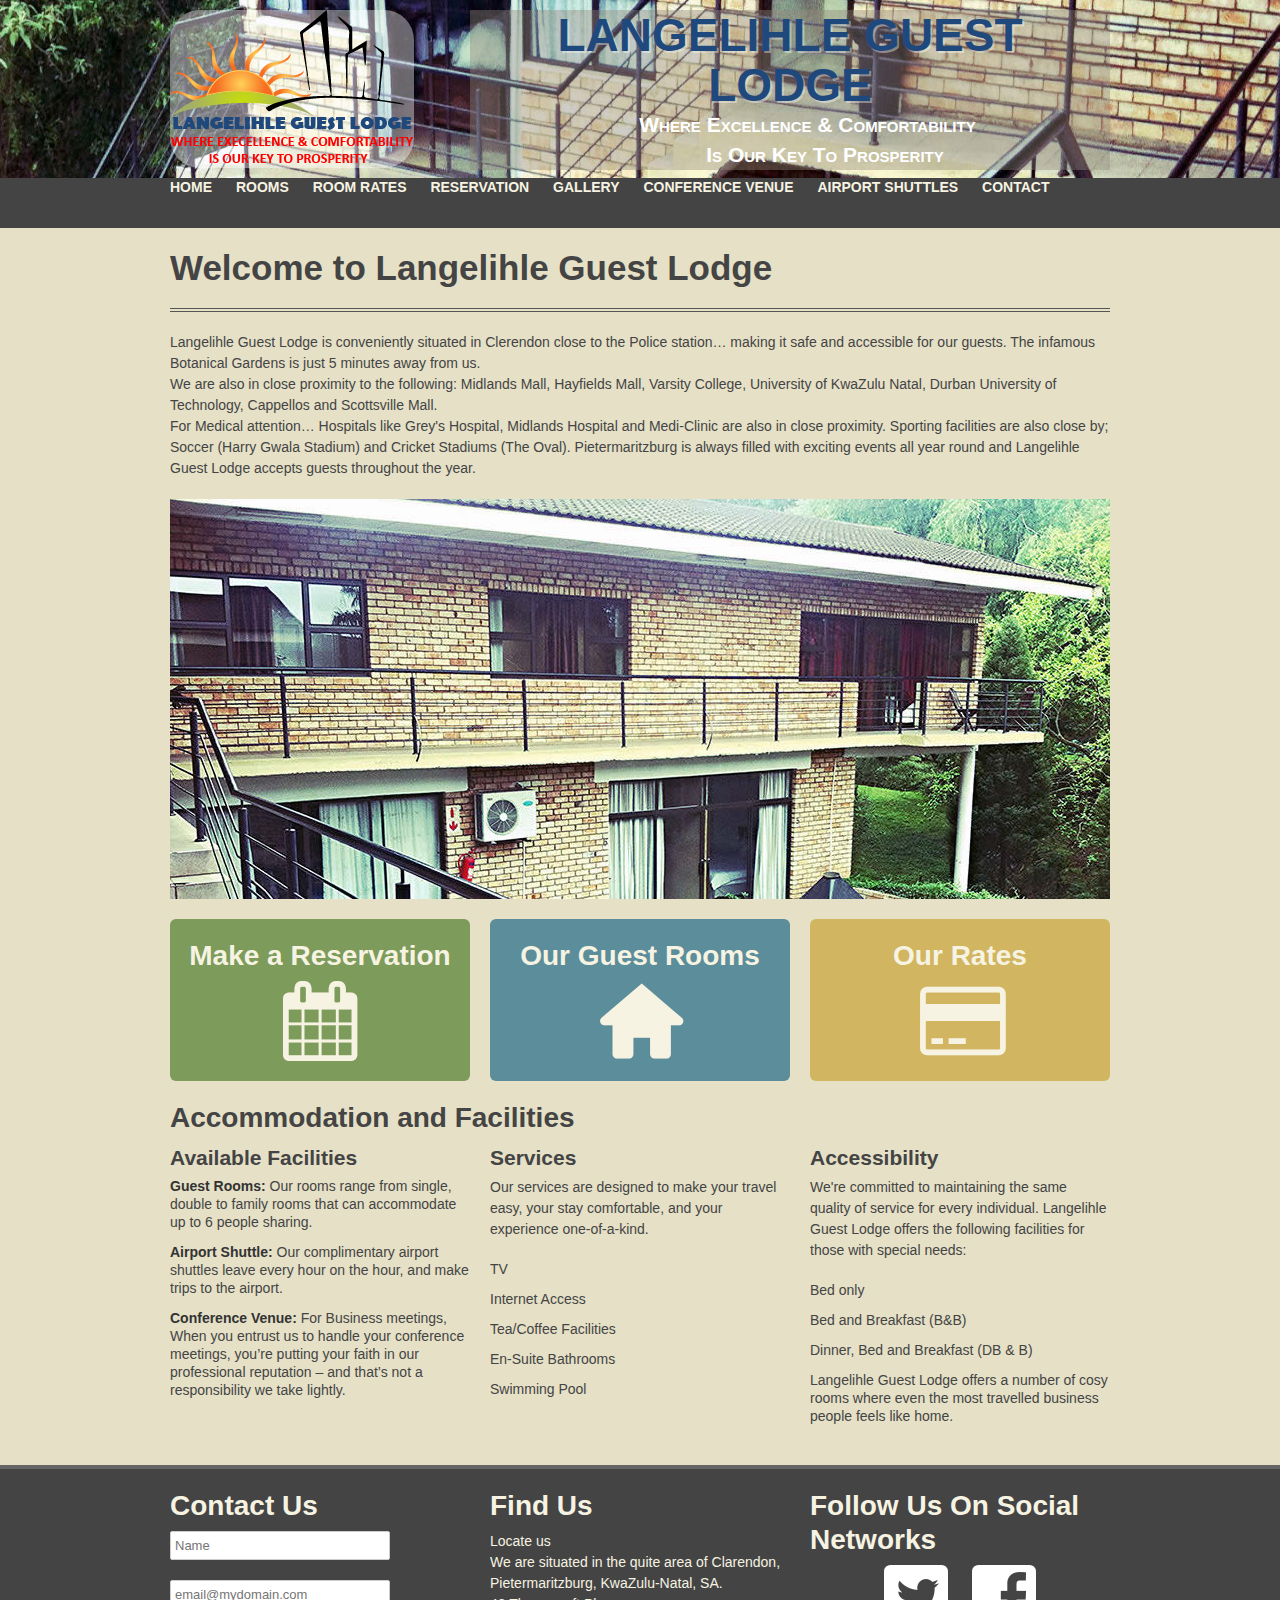
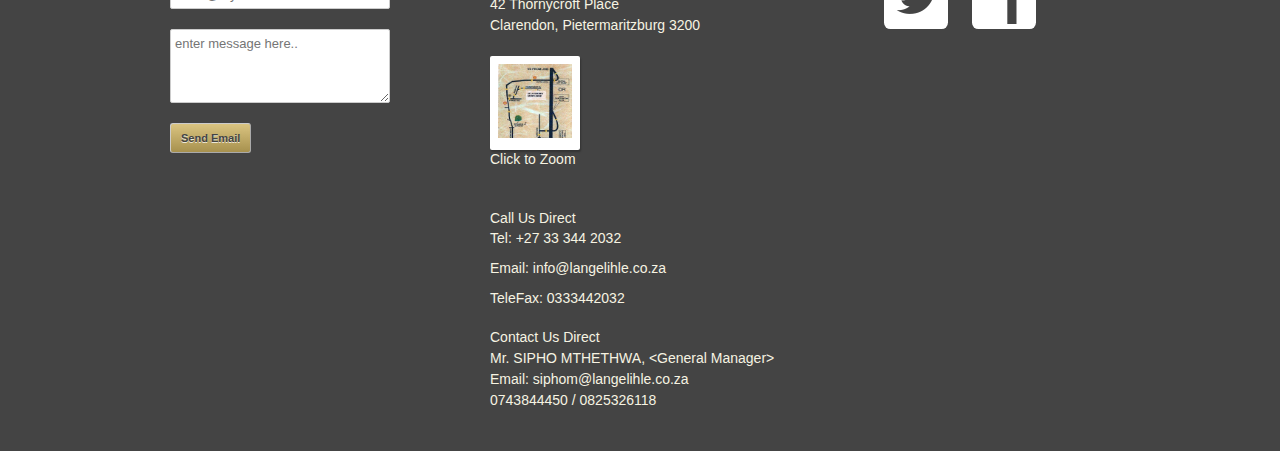
<file: index.html>
<!DOCTYPE html>
<!--[if lt IE 7 ]><html class="ie ie6" lang="en"> <![endif]-->
<!--[if IE 7 ]><html class="ie ie7" lang="en"> <![endif]-->
<!--[if IE 8 ]><html class="ie ie8" lang="en"> <![endif]-->
<!--[if (gte IE 9)|!(IE)]><!--><html lang="en"> <!--<![endif]-->
<head>

	<!-- Basic Page Needs
  ================================================== -->
	<meta charset="utf-8">
	<title>Langelihle Guest Lodge</title>
	<meta name="description" content="Welcome to Langelihle Guest Lodge, Pietermaritzburg, KwaZulu-Natal, SA">
	<meta name="author" content="Langelihle Guest Lodge">

	<!-- Mobile Specific Metas
  ================================================== -->
	<meta name="viewport" content="width=device-width, initial-scale=1, maximum-scale=1">

	<!-- CSS
  ================================================== -->
	<link rel="stylesheet" href="stylesheets/base.css">
    <link rel="stylesheet" href="stylesheets/skeleton.css">
    <link rel="stylesheet" href="stylesheets/layout.css">
    <link rel="stylesheet" href="stylesheets/custom.css">
    <link rel="stylesheet" href="stylesheets/magnific-popup.css">
    <link rel="stylesheet" href="stylesheets/jquery-ui.min.css">

	<!-- CSS for icon fonts
  ================================================== -->
	<link rel="stylesheet" href="stylesheets/fontello.css">
    <link rel="stylesheet" href="stylesheets/animation.css">
    <!--[if IE 7]><link rel="stylesheet" href="css/fontello-ie7.css"><![endif]-->

	<!--[if lt IE 9]>
		<script src="http://html5shim.googlecode.com/svn/trunk/html5.js"></script>
	<![endif]-->

	<!-- Favicons
	================================================== -->
	<link rel="shortcut icon" href="images/favicon.ico">

	<meta name="google-site-verification" content="PLt7hfIdSWmNDa7Bu1hFdPWPMsLmPf8kDaoZmL1lB9o" />

</head>
<body>



	<!-- Primary Page Layout
	================================================== -->

	<div class="header-bg">
		<div class="container">
			<header class="five columns">
				<a href="home" class="logo"><img src="images/Lang-logo.png" alt="Langelihle Logo"></a>
			</header>
			<div class="eleven columns header-txt">
				<h1 class="remove-bottom">Langelihle Guest Lodge</h1>
				<h4>&nbsp;&nbsp;&nbsp;&nbsp;&nbsp;&nbsp;Where Excellence &amp; Comfortability <br>&nbsp;&nbsp;&nbsp;&nbsp;&nbsp;&nbsp;&nbsp;&nbsp;&nbsp;&nbsp;&nbsp;&nbsp;Is Our Key To Prosperity</h4>
			</div>
		</div><!-- header container-->
	</div><!-- header-bg -->

	<div class="nav-span add-bottom">
        <div class="container">
            <nav class="main-nav sixteen columns">
                <ul>
                    <li><a href="home">Home</a></li>
                    <li><a href="rooms">rooms</a></li>
                    <li><a href="rates">room rates</a></li>
                    <li><a href="reserve">reservation</a></li>
                    <li><a href="gallery">gallery</a></li>
                    <li><a href="conference">conference venue</a></li>
                    <li><a href="airport">Airport Shuttles</a></li>
                    <li><a href="contact">contact</a></li>
                </ul>
            </nav>
        </div><!-- container -->
    </div><!-- nav-span -->

	<div class="container">
		<div class="sixteen columns">
			<h2 class="tagline">Welcome to Langelihle Guest Lodge</h2>
			<p>Langelihle Guest Lodge is conveniently situated in Clerendon close to the Police station… making it safe and accessible for our guests. The infamous Botanical Gardens is just 5 minutes away from us. <br>We are also in close proximity to the following: Midlands Mall, Hayfields Mall, Varsity College, University of KwaZulu Natal, Durban University of Technology, Cappellos and Scottsville Mall. <br>For Medical attention… Hospitals like Grey's Hospital, Midlands Hospital and Medi-Clinic are also in close proximity. Sporting facilities are also close by; Soccer (Harry Gwala Stadium) and Cricket Stadiums (The Oval). Pietermaritzburg is always filled with exciting events all year round and Langelihle Guest Lodge accepts guests throughout the year.</p>
		</div>
	</div>

	<div class="image-carousel container">
		<div id="slideshow" class="sixteen columns">
			<img src="images/slider-imgs/photo-1-940px.jpg" alt="front-house" class="active">
			<img src="images/slider-imgs/photo-2-940px.jpg" alt="front-house2">
			<img src="images/slider-imgs/photo-3-940px.jpg" alt="single-bed">
			<img src="images/slider-imgs/photo-4-940px.jpg" alt="single-bed2">
			<img src="images/slider-imgs/photo-5-940px.jpg" alt="double-bed">
			<img src="images/slider-imgs/photo-6-940px.jpg" alt="side-view">
			<img src="images/slider-imgs/photo-7-940px.jpg" alt="side-view">
			<img src="images/slider-imgs/photo-8-940px.jpg" alt="side-view">
			<img src="images/slider-imgs/photo-9-940px.jpg" alt="side-view">
			<img src="images/slider-imgs/photo-10-940px.jpg" alt="side-view">
			<img src="images/slider-imgs/photo-11-940px.jpg" alt="side-view">
		</div><!-- slide show-->
	</div><!-- image-carousel -->

	<div class="container">
		<section class="main-content">
			<div class="row feature-icons">

				<div class="one-third column green">
					<a href="reserve">
						<h3>Make a Reservation</h3>
						<i class="icon-calendar"></i>
					</a>
				</div>

				<div class="one-third column blue">
					<a href="rooms">
						<h3>Our Guest Rooms</h3>
						<i class="icon-home"></i>
					</a>
				</div>

				<div class="one-third column orange">
					<a href="rates">
						<h3>Our Rates</h3>
						<i class="icon-credit-card"></i>
					</a>
				</div>
			</div><!-- feature-icons -->

			<div class="sixteen columns">
				<h3>Accommodation and Facilities</h3>
			</div>

			<section class="row info services">
				<div class="one-third column arrivalinfo">
					<h4>Available Facilities</h4>
					<ul>
						<li><strong>Guest Rooms:</strong> Our rooms range from single, double to family rooms that can accommodate up to 6 people sharing.</li>
						<li><strong>Airport Shuttle:</strong> Our complimentary airport shuttles leave every hour on the hour, and make trips to the airport.</li>
						<li><strong>Conference Venue:</strong> For Business meetings, When you entrust us to handle your conference meetings, you’re putting your faith in our professional reputation – and that’s not a responsibility we take lightly.</li>
					</ul>
				</div><!-- arrival info-->

				<div class="one-third column services">
					<h4>Services</h4>
			        <p>Our services are designed to make your travel easy, your stay comfortable, and your experience one-of-a-kind.</p>
			        <ul>
			          <li>TV</li>
			          <li>Internet Access</li>
			          <li>Tea/Coffee Facilities</li>
			          <li>En-Suite Bathrooms</li>
			          <li>Swimming Pool</li>
			        </ul>
				</div><!-- services -->

				<div class="one-third column access">
					<h4>Accessibility</h4>
			        <p>We're committed to maintaining the same quality of service for every individual. Langelihle Guest Lodge offers the following facilities for those with special needs:</p>
			        <ul>
			          <li>Bed only</li>
			          <li>Bed and Breakfast (B&amp;B)</li>
			          <li>Dinner, Bed and Breakfast (DB &amp; B)</li>
			          <li>Langelihle Guest Lodge offers a number of cosy rooms where even the most travelled business people feels like home.</li>
			        </ul>

				</div><!-- accessibility -->
			</section>
		</section><!-- main-content -->
	</div><!-- container -->

	<footer>
		<div class="container">
			<div class="one-third column">
				<h3>Contact Us</h3>
				<form action="#">
					<input type="text" placeholder="Name" id="name">
					<input type="email" placeholder="email@mydomain.com" id="email">
					<textarea placeholder="enter message here.." id="message"></textarea>
					<button class="orange" type="submit">Send Email</button>
				</form>
			</div>

			<div class="one-third column">
				<h3>Find Us</h3>
				<dl>
					<dt>Locate us</dt>
					<dd>
						<p>We are situated in the quite area of Clarendon, Pietermaritzburg, KwaZulu-Natal, SA. <br> 42 Thornycroft Place <br> Clarendon, Pietermaritzburg 3200</p>
						<div class="location">
		                    <ul class="portfolio clearfix">
		                        <li><a href="images/location/location-600px.jpg" title="Langelihle Guest Lodge Map Directions"><img src="images/location/location-200px.jpg" alt="test caption here"></a> Click to Zoom</li>
		                    </ul>
		                </div><!-- Location direction image -->
					</dd>

					<dt>Call Us Direct</dt>
					<dd>
						<ul class="contact-info">
							<li>Tel: <a href="tel:+27333442032">+27 33 344 2032</a></li>
							<li>Email: <a href="mailto:info@langelihle.co.za">info@langelihle.co.za</a></li>
							<li>TeleFax: <a href="#">0333442032</a></li>
						</ul>
					</dd>

					<dt>Contact Us Direct</dt>
					<dd>
						<p>Mr. SIPHO MTHETHWA, &lt;General Manager&gt;<br> Email: <a href="mailto:siphom@langelihle.co.za">siphom@langelihle.co.za</a> <br> <a href="tel:+27743844450">0743844450</a> / <a href="tel:+27825326118">0825326118</a></p>
					</dd>
				</dl>
			</div>

			<div class="one-third column">
				<h3>Follow Us On Social Networks</h3>
				<div id="socialmedia">
			      <ul class="group">
			        <li><a href="https://twitter.com/langelihlegl" target="_blank"><img class="icon" src="images/socialmedia/twitter.png" alt="icon for twitter" /></a></li>
			        <li><a href="https://www.facebook.com/pages/Langelihle-Guest-Lodge/1504191416526713?skip_nax_wizard=true&ref_type=registration_form#" target="_blank"><img class="icon" src="images/socialmedia/facebook.png" alt="icon for facebook" /></a></li>
			      </ul>
			    </div>
			</div>

		</div><!-- container -->
	</footer>

<!-- End Document
================================================== -->
	<script src="js/jquery.js"></script>
    <script src="js/jquery.magnific-popup.min.js"></script>
    <script src="js/jquery-ui.min.js"></script>
    <script src="js/app.js"></script>
</body>
</html>
</file>
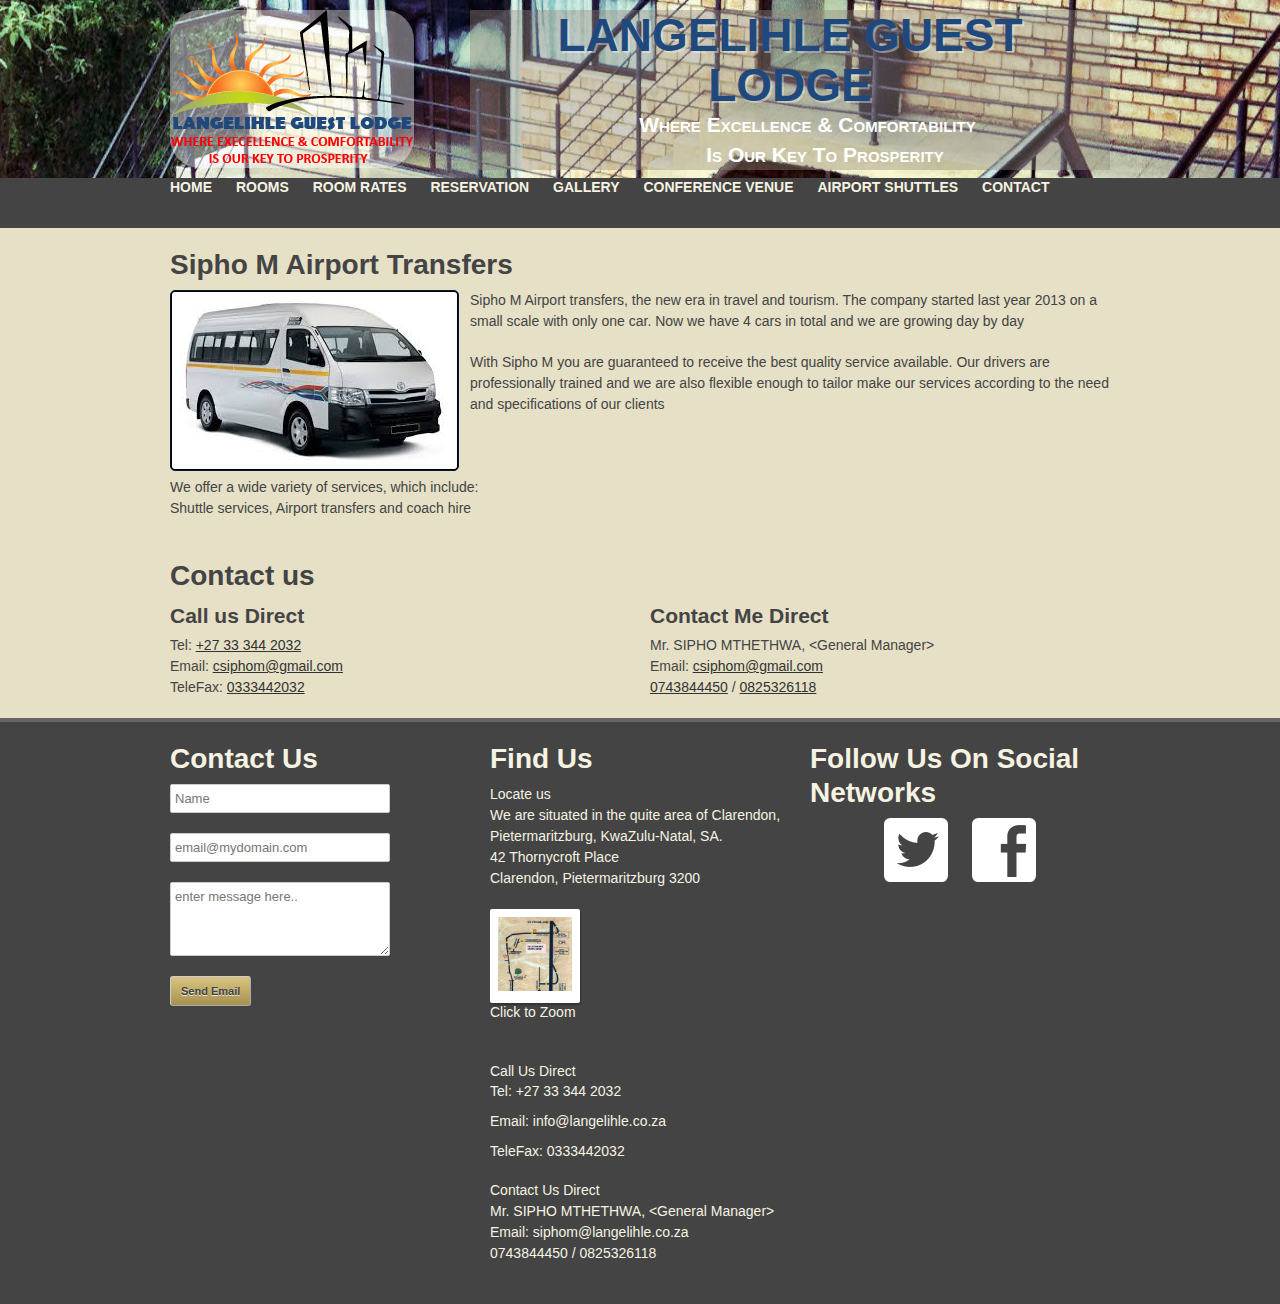
<file: airport.html>
<!DOCTYPE html>
<!--[if lt IE 7 ]><html class="ie ie6" lang="en"> <![endif]-->
<!--[if IE 7 ]><html class="ie ie7" lang="en"> <![endif]-->
<!--[if IE 8 ]><html class="ie ie8" lang="en"> <![endif]-->
<!--[if (gte IE 9)|!(IE)]><!--><html lang="en"> <!--<![endif]-->
<head>

    <!-- Basic Page Needs
  ================================================== -->
    <meta charset="utf-8">
    <title>Langelihle Guest Lodge</title>
    <meta name="description" content="Welcome to Langelihle Guest Lodge, Pietermaritzburg, KwaZulu-Natal, SA">
    <meta name="author" content="Langelihle Guest Lodge">

    <!-- Mobile Specific Metas
  ================================================== -->
    <meta name="viewport" content="width=device-width, initial-scale=1, maximum-scale=1">

    <!-- CSS
  ================================================== -->
    <link rel="stylesheet" href="stylesheets/base.css">
    <link rel="stylesheet" href="stylesheets/skeleton.css">
    <link rel="stylesheet" href="stylesheets/layout.css">
    <link rel="stylesheet" href="stylesheets/custom.css">
    <link rel="stylesheet" href="stylesheets/magnific-popup.css">
    <link rel="stylesheet" href="stylesheets/jquery-ui.min.css">

    <!-- CSS for icon fonts
  ================================================== -->
    <link rel="stylesheet" href="stylesheets/fontello.css">
    <link rel="stylesheet" href="stylesheets/animation.css">
    <!--[if IE 7]><link rel="stylesheet" href="css/fontello-ie7.css"><![endif]-->

    <!--[if lt IE 9]>
        <script src="http://html5shim.googlecode.com/svn/trunk/html5.js"></script>
    <![endif]-->

    <!-- Favicons
    ================================================== -->
    <link rel="shortcut icon" href="images/favicon.ico">

</head>
<body>



    <!-- Primary Page Layout
    ================================================== -->

    <div class="header-bg">
        <div class="container">
            <header class="five columns">
                <a href="home" class="logo"><img src="images/Lang-logo.png" alt="Langelihle Logo"></a>
            </header>
            <div class="eleven columns header-txt">
                <h1 class="remove-bottom">Langelihle Guest Lodge</h1>
                <h4>&nbsp;&nbsp;&nbsp;&nbsp;&nbsp;&nbsp;Where Excellence &amp; Comfortability <br>&nbsp;&nbsp;&nbsp;&nbsp;&nbsp;&nbsp;&nbsp;&nbsp;&nbsp;&nbsp;&nbsp;&nbsp;Is Our Key To Prosperity</h4>
            </div>
        </div><!-- header container-->
    </div><!-- header-bg -->

    <div class="nav-span add-bottom">
        <div class="container">
            <nav class="main-nav sixteen columns">
                <ul>
                    <li><a href="home">Home</a></li>
                    <li><a href="rooms">rooms</a></li>
                    <li><a href="rates">room rates</a></li>
                    <li><a href="reserve">reservation</a></li>
                    <li><a href="gallery">gallery</a></li>
                    <li><a href="conference">conference venue</a></li>
                    <li><a href="airport">Airport Shuttles</a></li>
                    <li><a href="contact">contact</a></li>
                </ul>
            </nav>
        </div><!-- container -->
    </div><!-- nav-span -->

    <div class="container">
        <div class="row airport">
            <div class="sixteen columns">
                <h3>Sipho M Airport Transfers</h3>
            </div>
            <div class="five columns air">
                <img src="images/mini-bus.jpg" alt="Sipho M Airport Bus">
            </div>
            <div class="eleven columns">
                <p>Sipho M Airport transfers, the new era in travel and tourism. The company started last year 2013 on a small scale with only one car. Now we have 4 cars in total and we are growing day by day</p>
                <p>With Sipho M you are guaranteed to receive the best quality service available. Our drivers are professionally trained and we are also flexible enough to tailor make our services according to the need and specifications of our clients</p>
            </div>
            <div class="sixteen columns">
                <p>We offer a wide variety of services, which include: <br>Shuttle services, Airport transfers and coach hire</p>
            </div>
        </div><!--  airport -->
        <div class="sixteen columns contact">
            <h3>Contact us</h3>
        </div>
        <div class="eight columns callus">
            <h4>Call us Direct</h4>
            <p>Tel: <a href="tel:+27333442032"> +27 33 344 2032</a> <br>Email: <a href="mailto:csiphom@gmail.com"> csiphom@gmail.com</a> <br>TeleFax: <a href="#"> 0333442032</a></p>
        </div>

        <div class="eight columns contact">
            <h4>Contact Me Direct</h4>
            <p>Mr. SIPHO MTHETHWA, &lt;General Manager&gt;<br> Email: <a href="mailto:csiphom@gmail.com">csiphom@gmail.com</a> <br> <a href="tel:+27743844450">0743844450</a> / <a href="tel:+27825326118">0825326118</a></p>
        </div>
    </div><!-- container -->

    <footer>
        <div class="container">
            <div class="one-third column">
                <h3>Contact Us</h3>
                <form action="#">
                    <input type="text" placeholder="Name" id="name">
                    <input type="email" placeholder="email@mydomain.com" id="email">
                    <textarea placeholder="enter message here.." id="message"></textarea>
                    <button class="orange" type="submit">Send Email</button>
                </form>
            </div>

            <div class="one-third column">
                <h3>Find Us</h3>
                <dl>
                    <dt>Locate us</dt>
                    <dd>
                        <p>We are situated in the quite area of Clarendon, Pietermaritzburg, KwaZulu-Natal, SA. <br> 42 Thornycroft Place <br> Clarendon, Pietermaritzburg 3200</p>
                        <div class="location">
                            <ul class="portfolio clearfix">
                                <li><a href="images/location/location-600px.jpg" title="Langelihle Guest Lodge Map Directions"><img src="images/location/location-200px.jpg" alt="test caption here"></a> Click to Zoom</li>
                            </ul>
                        </div><!-- Location direction image -->
                    </dd>

                    <dt>Call Us Direct</dt>
                    <dd>
                        <ul class="contact-info">
                            <li>Tel: <a href="tel:+27333442032">+27 33 344 2032</a></li>
                            <li>Email: <a href="mailto:info@langelihle.co.za">info@langelihle.co.za</a></li>
                            <li>TeleFax: <a href="#">0333442032</a></li>
                        </ul>
                    </dd>

                    <dt>Contact Us Direct</dt>
                    <dd>
                        <p>Mr. SIPHO MTHETHWA, &lt;General Manager&gt;<br> Email: <a href="mailto:siphom@langelihle.co.za">siphom@langelihle.co.za</a> <br> <a href="tel:+27743844450">0743844450</a> / <a href="tel:+27825326118">0825326118</a></p>
                    </dd>
                </dl>
            </div>

            <div class="one-third column">
                <h3>Follow Us On Social Networks</h3>
                <div id="socialmedia">
                  <ul class="group">
                    <li><a href="https://twitter.com/langelihlegl" target="_blank"><img class="icon" src="images/socialmedia/twitter.png" alt="icon for twitter" /></a></li>
                    <li><a href="https://www.facebook.com/pages/Langelihle-Guest-Lodge/1504191416526713?skip_nax_wizard=true&ref_type=registration_form#" target="_blank"><img class="icon" src="images/socialmedia/facebook.png" alt="icon for facebook" /></a></li>
                  </ul>
                </div>
            </div>

        </div><!-- container -->
    </footer>

<!-- End Document
================================================== -->
    <script src="js/jquery.js"></script>
    <script src="js/jquery.magnific-popup.min.js"></script>
    <script src="js/jquery-ui.min.js"></script>
    <script src="js/app.js"></script>
</body>
</html>
</file>
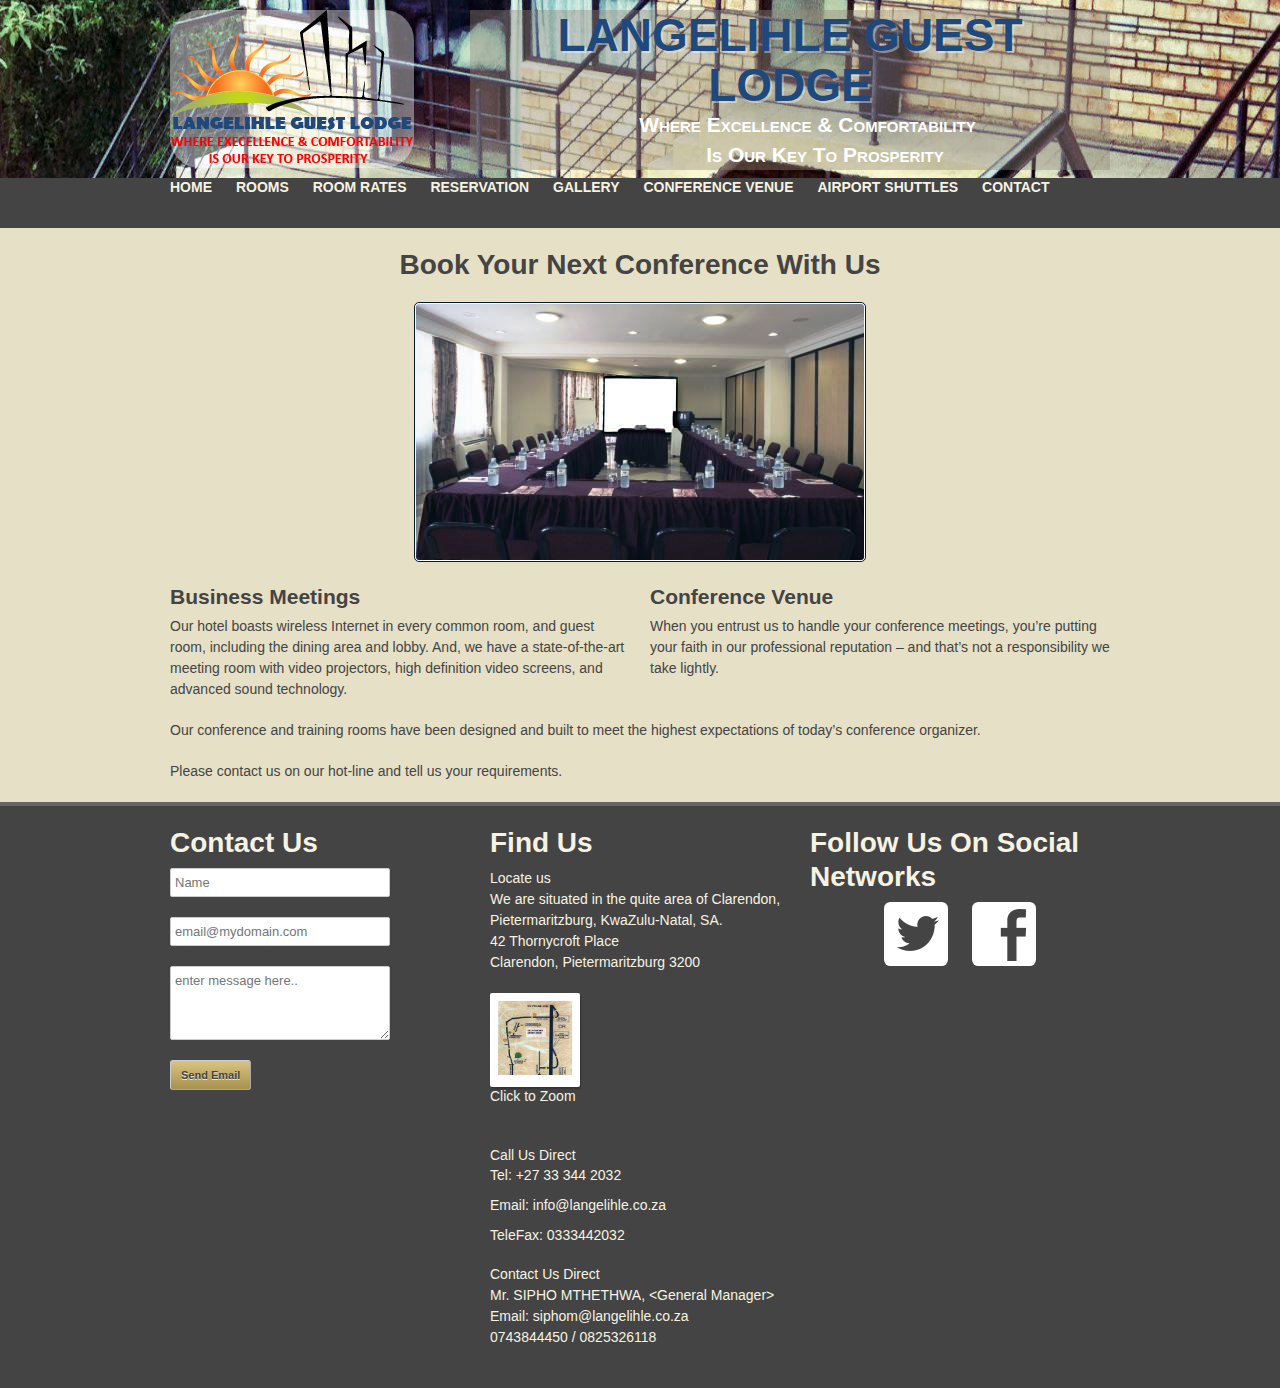
<file: conference.html>
<!DOCTYPE html>
<!--[if lt IE 7 ]><html class="ie ie6" lang="en"> <![endif]-->
<!--[if IE 7 ]><html class="ie ie7" lang="en"> <![endif]-->
<!--[if IE 8 ]><html class="ie ie8" lang="en"> <![endif]-->
<!--[if (gte IE 9)|!(IE)]><!--><html lang="en"> <!--<![endif]-->
<head>

    <!-- Basic Page Needs
  ================================================== -->
    <meta charset="utf-8">
    <title>Langelihle Guest Lodge</title>
    <meta name="description" content="Welcome to Langelihle Guest Lodge, Pietermaritzburg, KwaZulu-Natal, SA">
    <meta name="author" content="Langelihle Guest Lodge">

    <!-- Mobile Specific Metas
  ================================================== -->
    <meta name="viewport" content="width=device-width, initial-scale=1, maximum-scale=1">

    <!-- CSS
  ================================================== -->
    <link rel="stylesheet" href="stylesheets/base.css">
    <link rel="stylesheet" href="stylesheets/skeleton.css">
    <link rel="stylesheet" href="stylesheets/layout.css">
    <link rel="stylesheet" href="stylesheets/custom.css">
    <link rel="stylesheet" href="stylesheets/magnific-popup.css">
    <link rel="stylesheet" href="stylesheets/jquery-ui.min.css">

    <!-- CSS for icon fonts
  ================================================== -->
    <link rel="stylesheet" href="stylesheets/fontello.css">
    <link rel="stylesheet" href="stylesheets/animation.css">
    <!--[if IE 7]><link rel="stylesheet" href="css/fontello-ie7.css"><![endif]-->

    <!--[if lt IE 9]>
        <script src="http://html5shim.googlecode.com/svn/trunk/html5.js"></script>
    <![endif]-->

    <!-- Favicons
    ================================================== -->
    <link rel="shortcut icon" href="images/favicon.ico">

</head>
<body>



    <!-- Primary Page Layout
    ================================================== -->

    <div class="header-bg">
        <div class="container">
            <header class="five columns">
                <a href="home" class="logo"><img src="images/Lang-logo.png" alt="Langelihle Logo"></a>
            </header>
            <div class="eleven columns header-txt">
                <h1 class="remove-bottom">Langelihle Guest Lodge</h1>
                <h4>&nbsp;&nbsp;&nbsp;&nbsp;&nbsp;&nbsp;Where Excellence &amp; Comfortability <br>&nbsp;&nbsp;&nbsp;&nbsp;&nbsp;&nbsp;&nbsp;&nbsp;&nbsp;&nbsp;&nbsp;&nbsp;Is Our Key To Prosperity</h4>
            </div>
        </div><!-- header container-->
    </div><!-- header-bg -->

    <div class="nav-span add-bottom">
        <div class="container">
            <nav class="main-nav sixteen columns">
                <ul>
                    <li><a href="home">Home</a></li>
                    <li><a href="rooms">rooms</a></li>
                    <li><a href="rates">room rates</a></li>
                    <li><a href="reserve">reservation</a></li>
                    <li><a href="gallery">gallery</a></li>
                    <li><a href="conference">conference venue</a></li>
                    <li><a href="airport">Airport Shuttles</a></li>
                    <li><a href="contact">contact</a></li>
                </ul>
            </nav>
        </div><!-- container -->
    </div><!-- nav-span -->

    <div class="container">
        <section class="main-content">
            <div class="sixteen columns conf">
                <h3 class="add-bottom">Book Your Next Conference With Us</h3>
                <img src="images/Conference-Room.jpg" alt="conference-room" class="center add-bottom">
            </div>
            <div class="eight columns content">
                <h4>Business Meetings</h4>
                <p>Our hotel boasts wireless Internet in every common room, and guest room, including the dining area and lobby. And, we have a state-of-the-art meeting room with video projectors, high definition video screens, and advanced sound technology.</p>
            </div>
            <div class="eight columns content">
                <h4>Conference Venue</h4>
                <p>When you entrust us to handle your conference meetings, you’re putting your faith in our professional reputation – and that’s not a responsibility we take lightly.</p>
            </div>
            <div class="sixteen columns">
                <p>Our conference and training rooms have been designed and built to meet the highest expectations of today’s conference organizer.</p>
                <p>Please contact us on our hot-line and tell us your requirements.</p>
            </div>
        </section><!-- main-content -->
    </div><!-- container -->

    <footer>
        <div class="container">
            <div class="one-third column">
                <h3>Contact Us</h3>
                <form action="#">
                    <input type="text" placeholder="Name" id="name">
                    <input type="email" placeholder="email@mydomain.com" id="email">
                    <textarea placeholder="enter message here.." id="message"></textarea>
                    <button class="orange" type="submit">Send Email</button>
                </form>
            </div>

            <div class="one-third column">
                <h3>Find Us</h3>
                <dl>
                    <dt>Locate us</dt>
                    <dd>
                        <p>We are situated in the quite area of Clarendon, Pietermaritzburg, KwaZulu-Natal, SA. <br> 42 Thornycroft Place <br> Clarendon, Pietermaritzburg 3200</p>
                        <div class="location">
                            <ul class="portfolio clearfix">
                                <li><a href="images/location/location-600px.jpg" title="Langelihle Guest Lodge Map Directions"><img src="images/location/location-200px.jpg" alt="test caption here"></a> Click to Zoom</li>
                            </ul>
                        </div><!-- Location direction image -->
                    </dd>

                    <dt>Call Us Direct</dt>
                    <dd>
                        <ul class="contact-info">
                            <li>Tel: <a href="tel:+27333442032">+27 33 344 2032</a></li>
                            <li>Email: <a href="mailto:info@langelihle.co.za">info@langelihle.co.za</a></li>
                            <li>TeleFax: <a href="#">0333442032</a></li>
                        </ul>
                    </dd>

                    <dt>Contact Us Direct</dt>
                    <dd>
                        <p>Mr. SIPHO MTHETHWA, &lt;General Manager&gt;<br> Email: <a href="mailto:siphom@langelihle.co.za">siphom@langelihle.co.za</a> <br> <a href="tel:+27743844450">0743844450</a> / <a href="tel:+27825326118">0825326118</a></p>
                    </dd>
                </dl>
            </div>

            <div class="one-third column">
                <h3>Follow Us On Social Networks</h3>
                <div id="socialmedia">
                  <ul class="group">
                    <li><a href="https://twitter.com/langelihlegl" target="_blank"><img class="icon" src="images/socialmedia/twitter.png" alt="icon for twitter" /></a></li>
                    <li><a href="https://www.facebook.com/pages/Langelihle-Guest-Lodge/1504191416526713?skip_nax_wizard=true&ref_type=registration_form#" target="_blank"><img class="icon" src="images/socialmedia/facebook.png" alt="icon for facebook" /></a></li>
                  </ul>
                </div>
            </div>

        </div><!-- container -->
    </footer>

<!-- End Document
================================================== -->
    <script src="js/jquery.js"></script>
    <script src="js/jquery.magnific-popup.min.js"></script>
    <script src="js/jquery-ui.min.js"></script>
    <script src="js/app.js"></script>
</body>
</html>
</file>
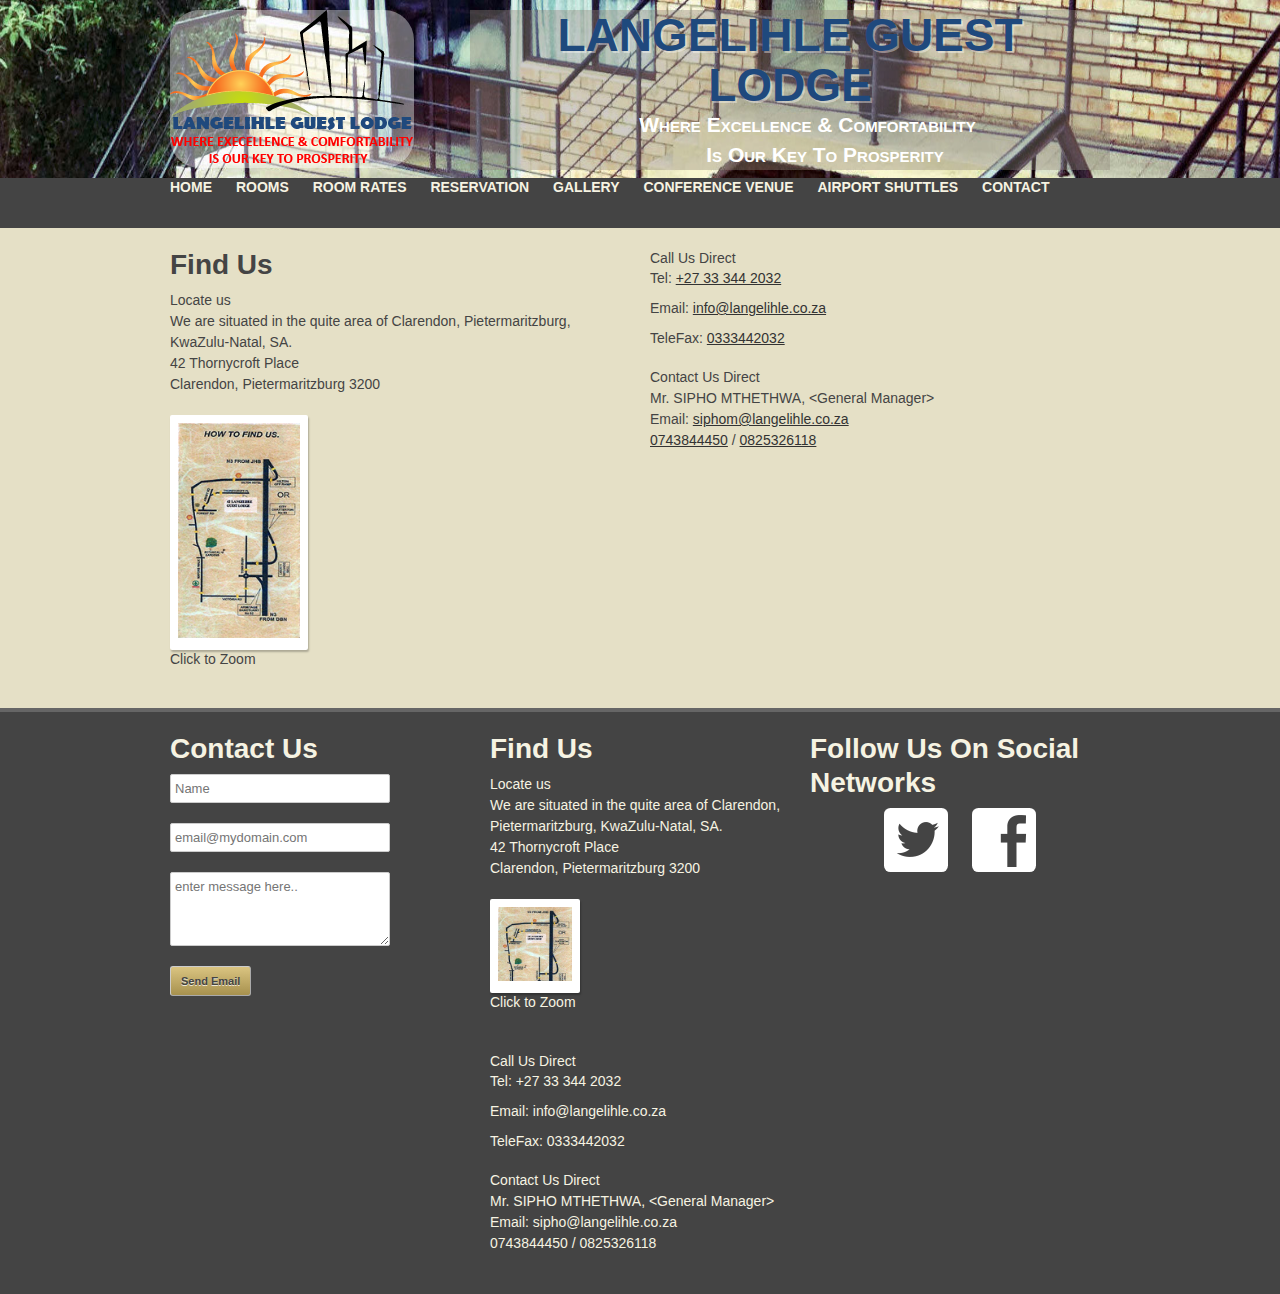
<file: contact.html>
<!DOCTYPE html>
<!--[if lt IE 7 ]><html class="ie ie6" lang="en"> <![endif]-->
<!--[if IE 7 ]><html class="ie ie7" lang="en"> <![endif]-->
<!--[if IE 8 ]><html class="ie ie8" lang="en"> <![endif]-->
<!--[if (gte IE 9)|!(IE)]><!--><html lang="en"> <!--<![endif]-->
<head>

    <!-- Basic Page Needs
  ================================================== -->
    <meta charset="utf-8">
    <title>Langelihle Guest Lodge</title>
    <meta name="description" content="Welcome to Langelihle Guest Lodge, Pietermaritzburg, KwaZulu-Natal, SA">
    <meta name="author" content="Langelihle Guest Lodge">

    <!-- Mobile Specific Metas
  ================================================== -->
    <meta name="viewport" content="width=device-width, initial-scale=1, maximum-scale=1">

    <!-- CSS
  ================================================== -->
    <link rel="stylesheet" href="stylesheets/base.css">
    <link rel="stylesheet" href="stylesheets/skeleton.css">
    <link rel="stylesheet" href="stylesheets/layout.css">
    <link rel="stylesheet" href="stylesheets/custom.css">
    <link rel="stylesheet" href="stylesheets/magnific-popup.css">
    <link rel="stylesheet" href="stylesheets/jquery-ui.min.css">

    <!-- CSS for icon fonts
  ================================================== -->
    <link rel="stylesheet" href="stylesheets/fontello.css">
    <link rel="stylesheet" href="stylesheets/animation.css">
    <!--[if IE 7]><link rel="stylesheet" href="css/fontello-ie7.css"><![endif]-->

    <!--[if lt IE 9]>
        <script src="http://html5shim.googlecode.com/svn/trunk/html5.js"></script>
    <![endif]-->

    <!-- Favicons
    ================================================== -->
    <link rel="shortcut icon" href="images/favicon.ico">

</head>
<body>



    <!-- Primary Page Layout
    ================================================== -->

    <div class="header-bg">
        <div class="container">
            <header class="five columns">
                <a href="home" class="logo"><img src="images/Lang-logo.png" alt="Langelihle Logo"></a>
            </header>
            <div class="eleven columns header-txt">
                <h1 class="remove-bottom">Langelihle Guest Lodge</h1>
                <h4>&nbsp;&nbsp;&nbsp;&nbsp;&nbsp;&nbsp;Where Excellence &amp; Comfortability <br>&nbsp;&nbsp;&nbsp;&nbsp;&nbsp;&nbsp;&nbsp;&nbsp;&nbsp;&nbsp;&nbsp;&nbsp;Is Our Key To Prosperity</h4>
            </div>
        </div><!-- header container-->
    </div><!-- header-bg -->

    <div class="nav-span add-bottom">
        <div class="container">
            <nav class="main-nav sixteen columns">
                <ul>
                    <li><a href="home">Home</a></li>
                    <li><a href="rooms">rooms</a></li>
                    <li><a href="rates">room rates</a></li>
                    <li><a href="reserve">reservation</a></li>
                    <li><a href="gallery">gallery</a></li>
                    <li><a href="conference">conference venue</a></li>
                    <li><a href="airport">Airport Shuttles</a></li>
                    <li><a href="contact">contact</a></li>
                </ul>
            </nav>
        </div><!-- container -->
    </div><!-- nav-span -->

    <div class="container">
        <section class="main-content">
            <div class="eight columns">
                <h3>Find Us</h3>
                <dl>
                    <dt>Locate us</dt>
                    <dd>
                        <p>We are situated in the quite area of Clarendon, Pietermaritzburg, KwaZulu-Natal, SA. <br> 42 Thornycroft Place <br> Clarendon, Pietermaritzburg 3200</p>
                        <div class="location">
                            <ul class="portfolio clearfix">
                                <li><a href="images/location/location-600px.jpg" title="Langelihle Guest Lodge Map Directions"><img src="images/location/location-300px.jpg" alt="test caption here"></a> Click to Zoom</li>
                            </ul>
                        </div><!-- Location direction image -->
                    </dd>
                </div><!-- find us-->

                <div class="eight columns">
                    <dt>Call Us Direct</dt>
                    <dd>
                        <ul class="contact-info">
                            <li>Tel: <a href="tel:+27333442032">+27 33 344 2032</a></li>
                            <li>Email: <a href="mailto:info@langelihle.co.za">info@langelihle.co.za</a></li>
                            <li>TeleFax: <a href="#">0333442032</a></li>
                        </ul>
                    </dd>

                    <dt>Contact Us Direct</dt>
                    <dd>
                        <p>Mr. SIPHO MTHETHWA, &lt;General Manager&gt;<br> Email: <a href="mailto:siphom@langelihle.co.za">siphom@langelihle.co.za</a> <br> <a href="tel:+27743844450">0743844450</a> / <a href="tel:+27825326118">0825326118</a></p>
                    </dd>
                </dl>
            </div><!-- call us Direct -->
        </section><!-- main-content -->
    </div><!-- container -->

    <footer>
        <div class="container">
            <div class="one-third column">
                <h3>Contact Us</h3>
                <form action="#">
                    <input type="text" placeholder="Name" id="name">
                    <input type="email" placeholder="email@mydomain.com" id="email">
                    <textarea placeholder="enter message here.." id="message"></textarea>
                    <button class="orange" type="submit">Send Email</button>
                </form>
            </div>

            <div class="one-third column">
                <h3>Find Us</h3>
                <dl>
                    <dt>Locate us</dt>
                    <dd>
                        <p>We are situated in the quite area of Clarendon, Pietermaritzburg, KwaZulu-Natal, SA. <br> 42 Thornycroft Place <br> Clarendon, Pietermaritzburg 3200</p>
                        <div class="location">
                            <ul class="portfolio2 clearfix">
                                <li><a href="images/location/location-600px.jpg" title="Langelihle Guest Lodge Map Directions"><img src="images/location/location-200px.jpg" alt="test caption here"></a> Click to Zoom</li>
                            </ul>
                        </div><!-- Location direction image -->
                    </dd>

                    <dt>Call Us Direct</dt>
                    <dd>
                        <ul class="contact-info">
                            <li>Tel: <a href="tel:+27333442032">+27 33 344 2032</a></li>
                            <li>Email: <a href="mailto:info@langelihle.co.za">info@langelihle.co.za</a></li>
                            <li>TeleFax: <a href="#">0333442032</a></li>
                        </ul>
                    </dd>

                    <dt>Contact Us Direct</dt>
                    <dd>
                        <p>Mr. SIPHO MTHETHWA, &lt;General Manager&gt;<br> Email: <a href="mailto:sipho@langelihle.co.za">sipho@langelihle.co.za</a> <br> <a href="tel:+27743844450">0743844450</a> / <a href="tel:+27825326118">0825326118</a></p>
                    </dd>
                </dl>
            </div>

            <div class="one-third column">
                <h3>Follow Us On Social Networks</h3>
                <div id="socialmedia">
                  <ul class="group">
                    <li><a href="https://twitter.com/langelihlegl" target="_blank"><img class="icon" src="images/socialmedia/twitter.png" alt="icon for twitter" /></a></li>
                    <li><a href="https://www.facebook.com/pages/Langelihle-Guest-Lodge/1504191416526713?skip_nax_wizard=true&ref_type=registration_form#" target="_blank"><img class="icon" src="images/socialmedia/facebook.png" alt="icon for facebook" /></a></li>
                  </ul>
                </div>
            </div>

        </div><!-- container -->
    </footer>

<!-- End Document
================================================== -->
    <script src="js/jquery.js"></script>
    <script src="js/jquery.magnific-popup.min.js"></script>
    <script src="js/jquery-ui.min.js"></script>
    <script src="js/app.js"></script>
</body>
</html>
</file>
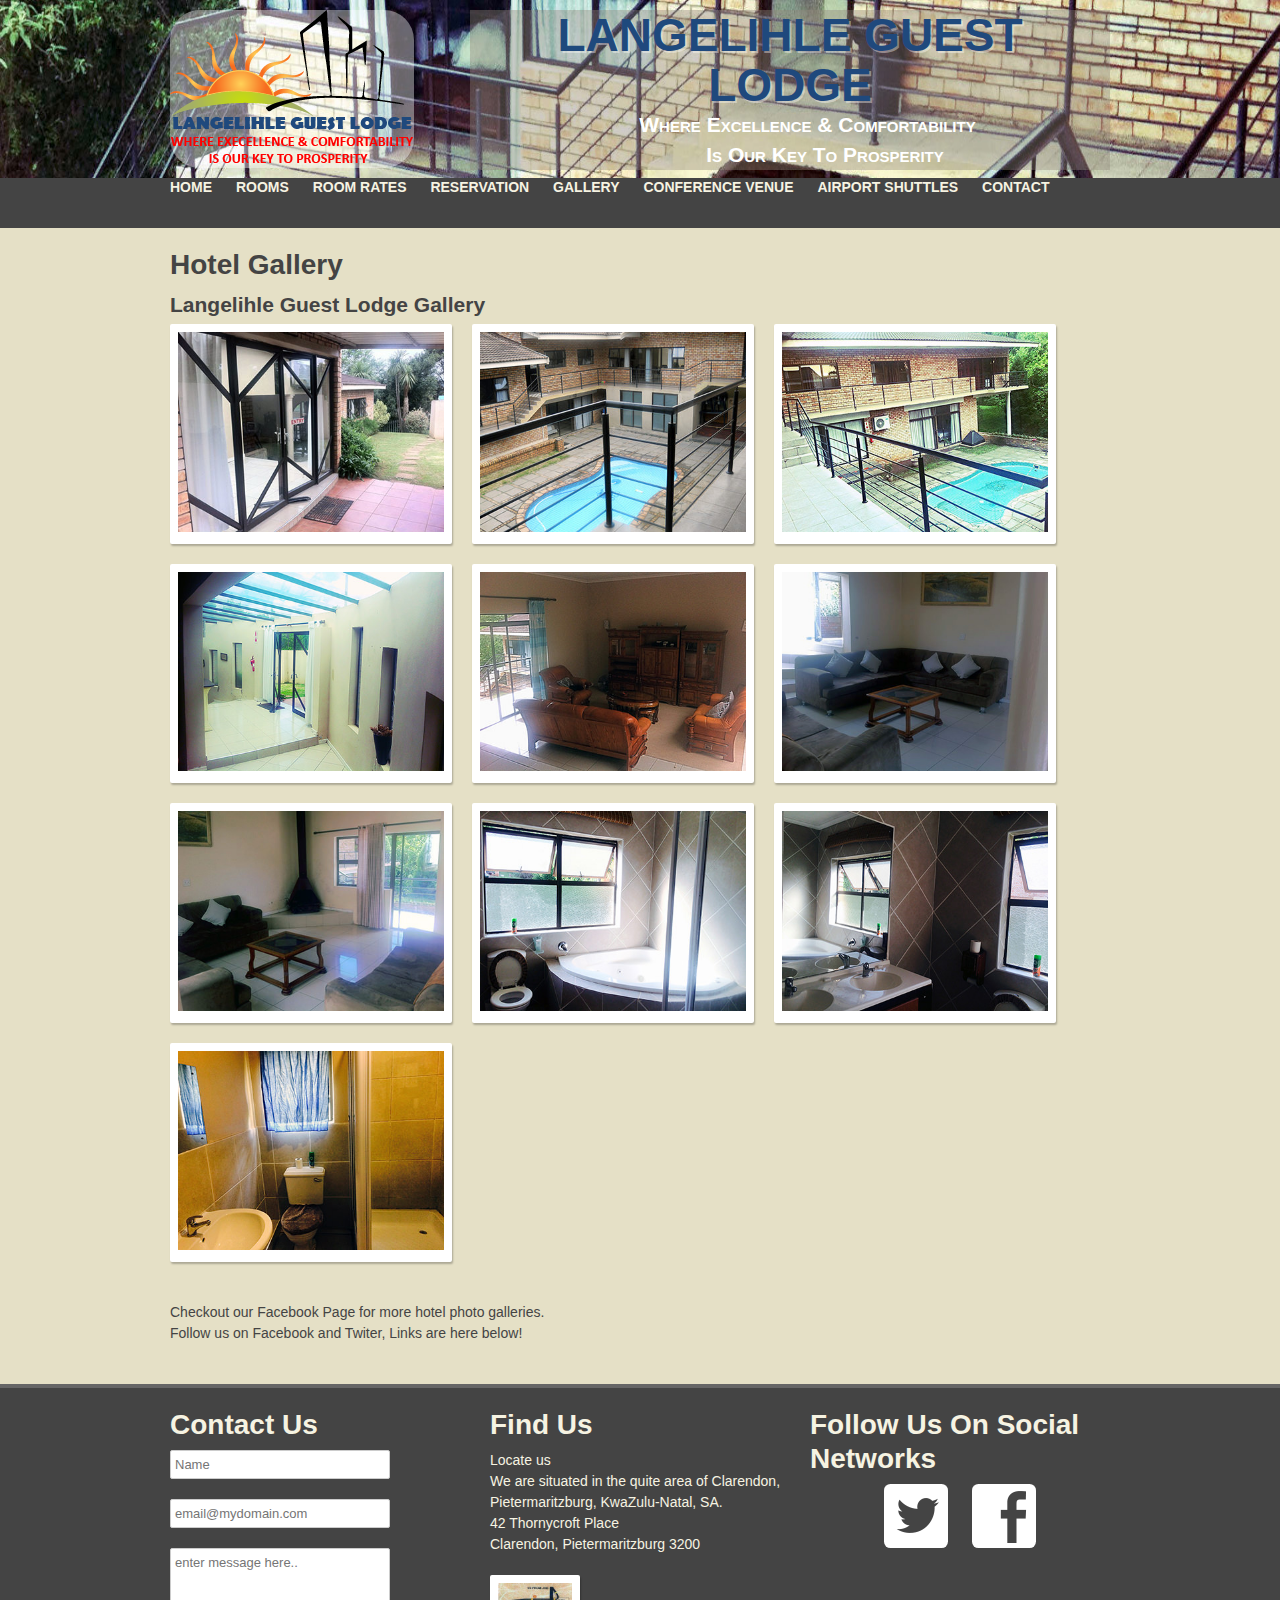
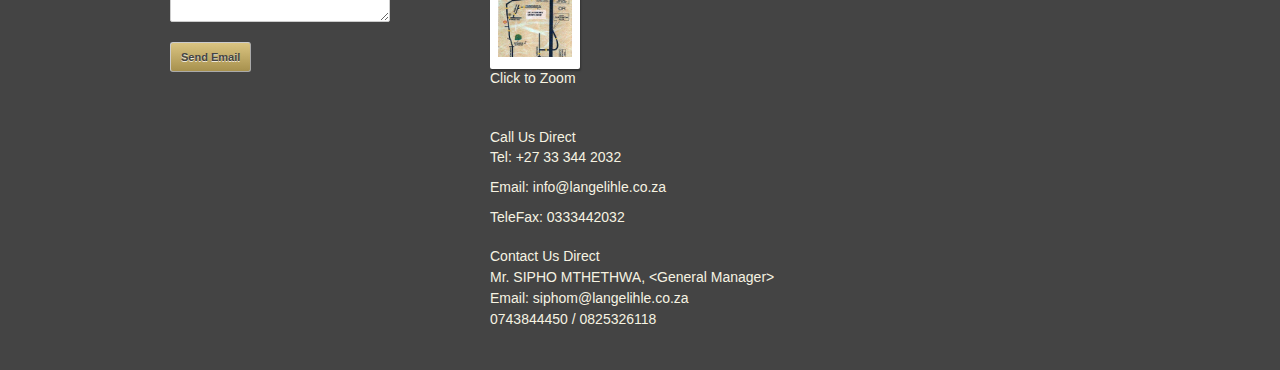
<file: gallery.html>
<!DOCTYPE html>
<!--[if lt IE 7 ]><html class="ie ie6" lang="en"> <![endif]-->
<!--[if IE 7 ]><html class="ie ie7" lang="en"> <![endif]-->
<!--[if IE 8 ]><html class="ie ie8" lang="en"> <![endif]-->
<!--[if (gte IE 9)|!(IE)]><!--><html lang="en"> <!--<![endif]-->
<head>

    <!-- Basic Page Needs
  ================================================== -->
    <meta charset="utf-8">
    <title>Langelihle Guest Lodge</title>
    <meta name="description" content="Welcome to Langelihle Guest Lodge, Pietermaritzburg, KwaZulu-Natal, SA">
    <meta name="author" content="Langelihle Guest Lodge">

    <!-- Mobile Specific Metas
  ================================================== -->
    <meta name="viewport" content="width=device-width, initial-scale=1, maximum-scale=1">

    <!-- CSS
  ================================================== -->
    <link rel="stylesheet" href="stylesheets/base.css">
    <link rel="stylesheet" href="stylesheets/skeleton.css">
    <link rel="stylesheet" href="stylesheets/layout.css">
    <link rel="stylesheet" href="stylesheets/custom.css">
    <link rel="stylesheet" href="stylesheets/magnific-popup.css">
    <link rel="stylesheet" href="stylesheets/jquery-ui.min.css">

    <!-- CSS for icon fonts
  ================================================== -->
    <link rel="stylesheet" href="stylesheets/fontello.css">
    <link rel="stylesheet" href="stylesheets/animation.css">
    <!--[if IE 7]><link rel="stylesheet" href="css/fontello-ie7.css"><![endif]-->

    <!--[if lt IE 9]>
        <script src="http://html5shim.googlecode.com/svn/trunk/html5.js"></script>
    <![endif]-->

    <!-- Favicons
    ================================================== -->
    <link rel="shortcut icon" href="images/favicon.ico">

</head>
<body>



    <!-- Primary Page Layout
    ================================================== -->

    <div class="header-bg">
        <div class="container">
            <header class="five columns">
                <a href="home" class="logo"><img src="images/Lang-logo.png" alt="Langelihle Logo"></a>
            </header>
            <div class="eleven columns header-txt">
                <h1 class="remove-bottom">Langelihle Guest Lodge</h1>
                <h4>&nbsp;&nbsp;&nbsp;&nbsp;&nbsp;&nbsp;Where Excellence &amp; Comfortability <br>&nbsp;&nbsp;&nbsp;&nbsp;&nbsp;&nbsp;&nbsp;&nbsp;&nbsp;&nbsp;&nbsp;&nbsp;Is Our Key To Prosperity</h4>
            </div>
        </div><!-- header container-->
    </div><!-- header-bg -->

    <div class="nav-span add-bottom">
        <div class="container">
            <nav class="main-nav sixteen columns">
                <ul>
                    <li><a href="home">Home</a></li>
                    <li><a href="rooms">rooms</a></li>
                    <li><a href="rates">room rates</a></li>
                    <li><a href="reserve">reservation</a></li>
                    <li><a href="gallery">gallery</a></li>
                    <li><a href="conference">conference venue</a></li>
                    <li><a href="airport">Airport Shuttles</a></li>
                    <li><a href="contact">contact</a></li>
                </ul>
            </nav>
        </div><!-- container -->
    </div><!-- nav-span -->

    <div class="container">
        <section class="main-content">

            <div class="row rooms">
                <div class="sixteen columns">
                    <h3>Hotel Gallery</h3>
                </div>

                <div class="gallery sixteen columns">
                    <h4>Langelihle Guest Lodge Gallery</h4>
                    <ul class="portfolio clearfix">
                        <li><a href="images/hotelgallery/hotel-img1@2x.jpg" title="Welcome | Hotel Entry"><img src="images/hotelgallery/hotel-img1.jpg" alt="test caption here"></a></li>

                        <li><a href="images/hotelgallery/hotel-img2@2x.jpg" title="Hotel Full Front View End"><img src="images/hotelgallery/hotel-img2.jpg" alt="test caption here"></a></li>

                        <li><a href="images/hotelgallery/hotel-img3@2x.jpg" title="Hotel Front View End"><img src="images/hotelgallery/hotel-img3.jpg" alt="test caption here"></a></li>

                        <li><a href="images/hotelgallery/hotel-img4@2x.jpg" title="Hotel inner view"><img src="images/hotelgallery/hotel-img4.jpg" alt="test caption here"></a></li>

                        <li><a href="images/hotelgallery/hotel-img5@2x.jpg" title="Guest Rooms Dinning Room View"><img src="images/hotelgallery/hotel-img5.jpg" alt="test caption here"></a></li>

                        <li><a href="images/hotelgallery/hotel-img6@2x.jpg" title="Guest Rooms Dinning Room View"><img src="images/hotelgallery/hotel-img6.jpg" alt="test caption here"></a></li>

                        <li><a href="images/hotelgallery/hotel-img7@2x.jpg" title="Guest Rooms Dinning Room View"><img src="images/hotelgallery/hotel-img7.jpg" alt="test caption here"></a></li>

                        <li><a href="images/hotelgallery/hotel-img8@2x.jpg" title="Guest Rooms Wash Room View"><img src="images/hotelgallery/hotel-img8.jpg" alt="test caption here"></a></li>

                        <li><a href="images/hotelgallery/hotel-img9@2x.jpg" title="Guest Rooms Wash Room View"><img src="images/hotelgallery/hotel-img9.jpg" alt="test caption here"></a></li>

                        <li><a href="images/hotelgallery/hotel-img10@2x.jpg" title="Guest Rooms Wash Room View"><img src="images/hotelgallery/hotel-img10.jpg" alt="test caption here"></a></li>
                    </ul>
                    <p>Checkout our Facebook Page for more hotel photo galleries. <br>Follow us on Facebook and Twiter, Links are here below!</p>
                </div><!-- room gallery -->

            </div><!--  rooms -->
        </section><!-- main-content -->
    </div><!-- container -->

    <footer>
        <div class="container">
            <div class="one-third column">
                <h3>Contact Us</h3>
                <form action="#">
                    <input type="text" placeholder="Name" id="name">
                    <input type="email" placeholder="email@mydomain.com" id="email">
                    <textarea placeholder="enter message here.." id="message"></textarea>
                    <button class="orange" type="submit">Send Email</button>
                </form>
            </div>

            <div class="one-third column">
                <h3>Find Us</h3>
                <dl>
                    <dt>Locate us</dt>
                    <dd>
                        <p>We are situated in the quite area of Clarendon, Pietermaritzburg, KwaZulu-Natal, SA. <br> 42 Thornycroft Place <br> Clarendon, Pietermaritzburg 3200</p>
                        <div class="location">
                            <ul class="portfolio2 clearfix">
                                <li><a href="images/location/location-600px.jpg" title="Langelihle Guest Lodge Map Directions"><img src="images/location/location-200px.jpg" alt="test caption here"></a> Click to Zoom</li>
                            </ul>
                        </div><!-- Location direction image -->
                    </dd>

                    <dt>Call Us Direct</dt>
                    <dd>
                        <ul class="contact-info">
                            <li>Tel: <a href="tel:+27333442032">+27 33 344 2032</a></li>
                            <li>Email: <a href="mailto:info@langelihle.co.za">info@langelihle.co.za</a></li>
                            <li>TeleFax: <a href="#">0333442032</a></li>
                        </ul>
                    </dd>

                    <dt>Contact Us Direct</dt>
                    <dd>
                        <p>Mr. SIPHO MTHETHWA, &lt;General Manager&gt;<br> Email: <a href="mailto:siphom@langelihle.co.za">siphom@langelihle.co.za</a> <br> <a href="tel:+27743844450">0743844450</a> / <a href="tel:+27825326118">0825326118</a></p>
                    </dd>
                </dl>
            </div>

            <div class="one-third column">
                <h3>Follow Us On Social Networks</h3>
                <div id="socialmedia">
                  <ul class="group">
                    <li><a href="https://twitter.com/langelihlegl" target="_blank"><img class="icon" src="images/socialmedia/twitter.png" alt="icon for twitter" /></a></li>
                    <li><a href="https://www.facebook.com/pages/Langelihle-Guest-Lodge/1504191416526713?skip_nax_wizard=true&ref_type=registration_form#" target="_blank"><img class="icon" src="images/socialmedia/facebook.png" alt="icon for facebook" /></a></li>
                  </ul>
                </div>
            </div>

        </div><!-- container -->
    </footer>

<!-- End Document
================================================== -->
    <script src="js/jquery.js"></script>
    <script src="js/jquery.magnific-popup.min.js"></script>
    <script src="js/jquery-ui.min.js"></script>
    <script src="js/app.js"></script>
</body>
</html>
</file>
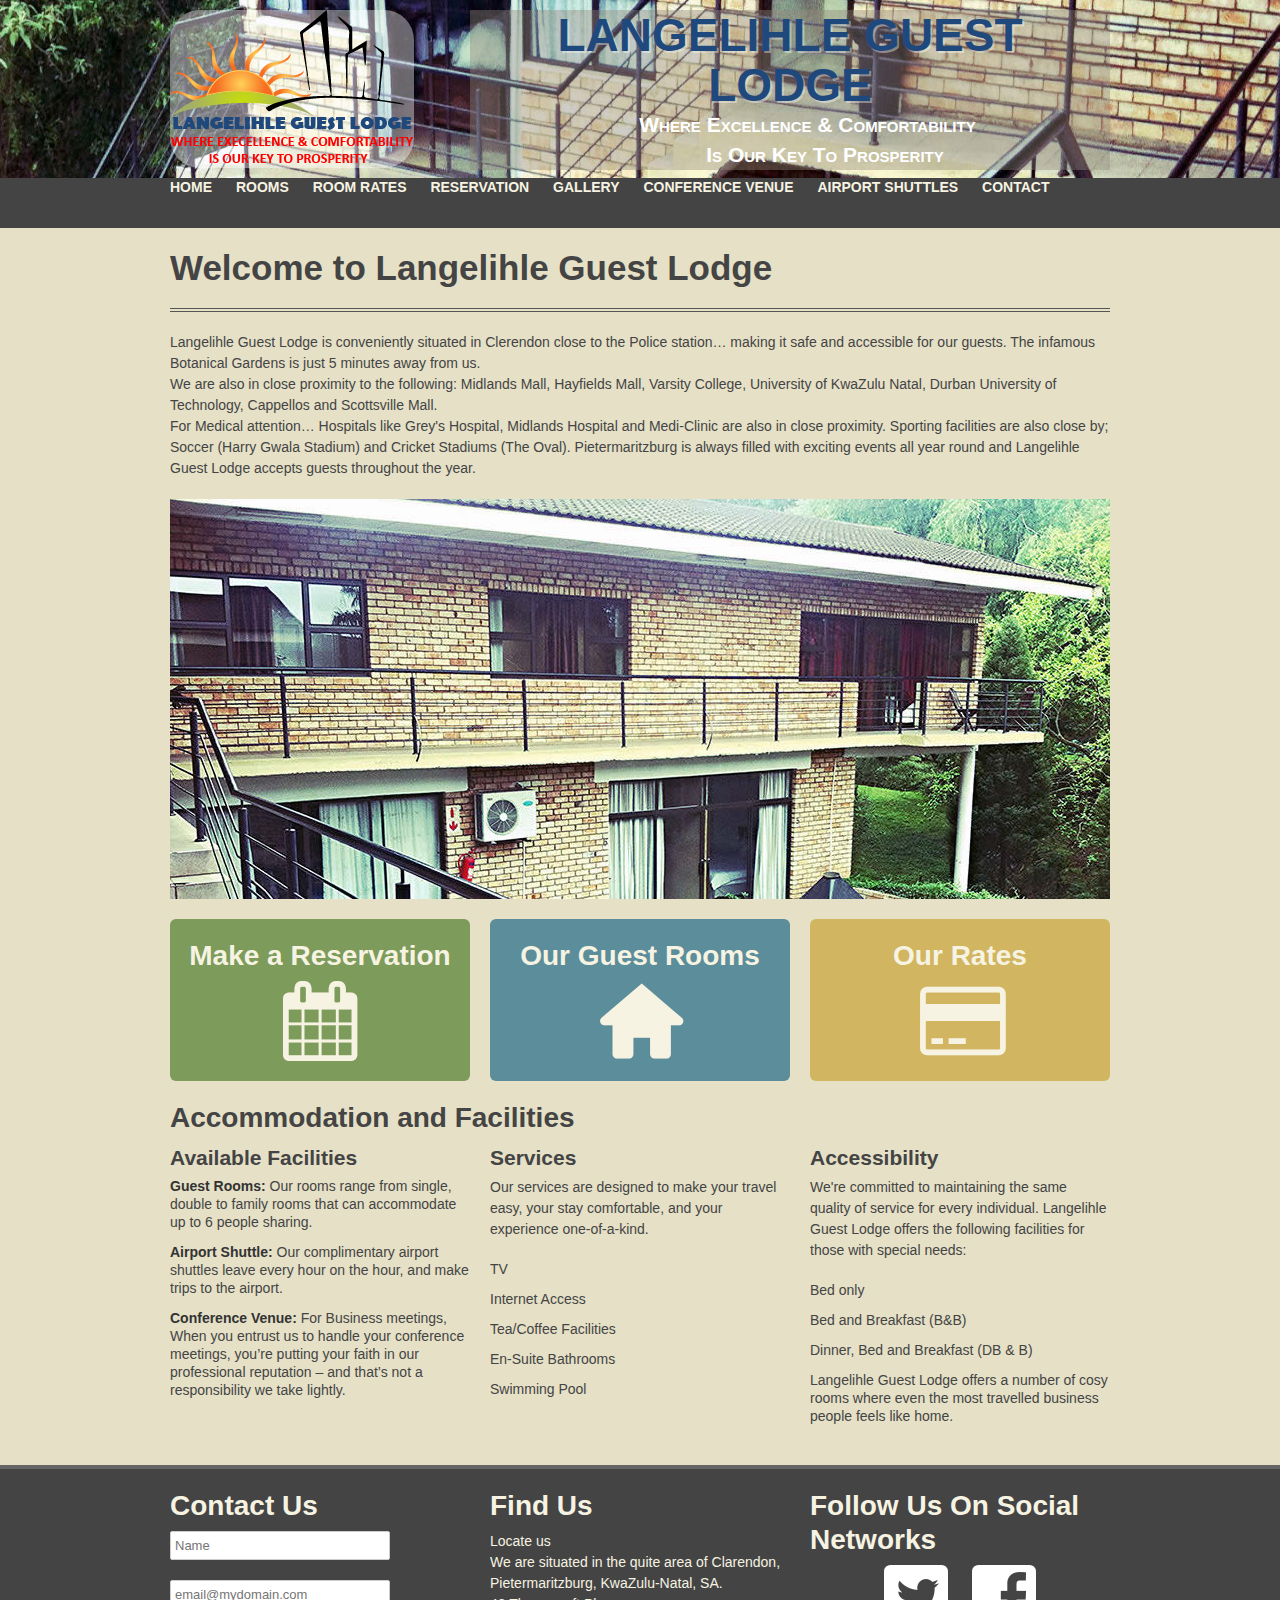
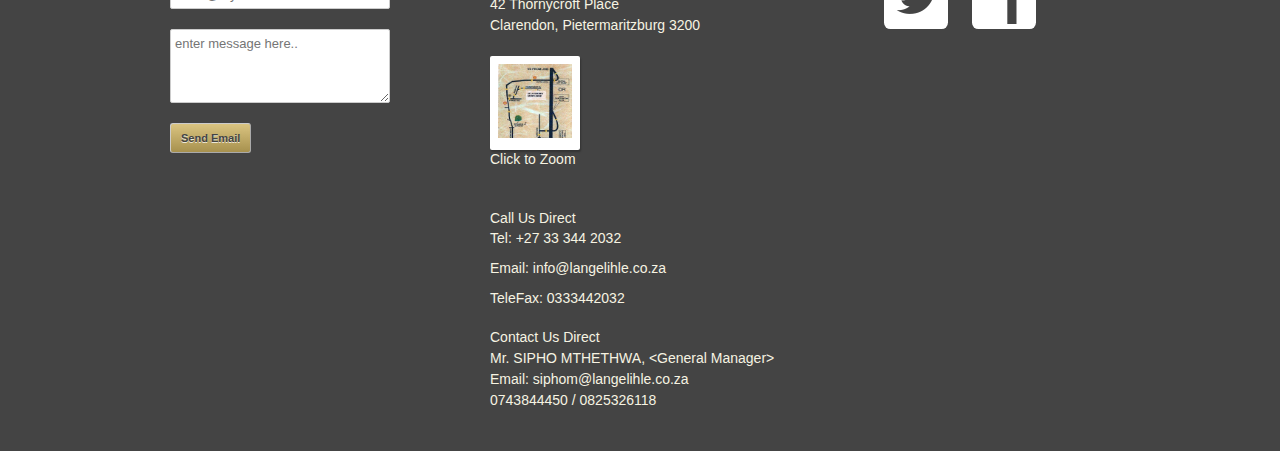
<file: home.html>
<!DOCTYPE html>
<!--[if lt IE 7 ]><html class="ie ie6" lang="en"> <![endif]-->
<!--[if IE 7 ]><html class="ie ie7" lang="en"> <![endif]-->
<!--[if IE 8 ]><html class="ie ie8" lang="en"> <![endif]-->
<!--[if (gte IE 9)|!(IE)]><!--><html lang="en"> <!--<![endif]-->
<head>

    <!-- Basic Page Needs
  ================================================== -->
    <meta charset="utf-8">
    <title>Langelihle Guest Lodge</title>
    <meta name="description" content="Welcome to Langelihle Guest Lodge, Pietermaritzburg, KwaZulu-Natal, SA">
    <meta name="author" content="Langelihle Guest Lodge">

    <!-- Mobile Specific Metas
  ================================================== -->
    <meta name="viewport" content="width=device-width, initial-scale=1, maximum-scale=1">

    <!-- CSS
  ================================================== -->
    <link rel="stylesheet" href="stylesheets/base.css">
    <link rel="stylesheet" href="stylesheets/skeleton.css">
    <link rel="stylesheet" href="stylesheets/layout.css">
    <link rel="stylesheet" href="stylesheets/custom.css">
    <link rel="stylesheet" href="stylesheets/magnific-popup.css">
    <link rel="stylesheet" href="stylesheets/jquery-ui.min.css">

    <!-- CSS for icon fonts
  ================================================== -->
    <link rel="stylesheet" href="stylesheets/fontello.css">
    <link rel="stylesheet" href="stylesheets/animation.css">
    <!--[if IE 7]><link rel="stylesheet" href="css/fontello-ie7.css"><![endif]-->

    <!--[if lt IE 9]>
        <script src="http://html5shim.googlecode.com/svn/trunk/html5.js"></script>
    <![endif]-->

    <!-- Favicons
    ================================================== -->
    <link rel="shortcut icon" href="images/favicon.ico">

    <meta name="google-site-verification" content="PLt7hfIdSWmNDa7Bu1hFdPWPMsLmPf8kDaoZmL1lB9o" />

</head>
<body>



    <!-- Primary Page Layout
    ================================================== -->

    <div class="header-bg">
        <div class="container">
            <header class="five columns">
                <a href="home" class="logo"><img src="images/Lang-logo.png" alt="Langelihle Logo"></a>
            </header>
            <div class="eleven columns header-txt">
                <h1 class="remove-bottom">Langelihle Guest Lodge</h1>
                <h4>&nbsp;&nbsp;&nbsp;&nbsp;&nbsp;&nbsp;Where Excellence &amp; Comfortability <br>&nbsp;&nbsp;&nbsp;&nbsp;&nbsp;&nbsp;&nbsp;&nbsp;&nbsp;&nbsp;&nbsp;&nbsp;Is Our Key To Prosperity</h4>
            </div>
        </div><!-- header container-->
    </div><!-- header-bg -->

    <div class="nav-span add-bottom">
        <div class="container">
            <nav class="main-nav sixteen columns">
                <ul>
                    <li><a href="home">Home</a></li>
                    <li><a href="rooms">rooms</a></li>
                    <li><a href="rates">room rates</a></li>
                    <li><a href="reserve">reservation</a></li>
                    <li><a href="gallery">gallery</a></li>
                    <li><a href="conference">conference venue</a></li>
                    <li><a href="airport">Airport Shuttles</a></li>
                    <li><a href="contact">contact</a></li>
                </ul>
            </nav>
        </div><!-- container -->
    </div><!-- nav-span -->

    <div class="container">
        <div class="sixteen columns">
            <h2 class="tagline">Welcome to Langelihle Guest Lodge</h2>
            <p>Langelihle Guest Lodge is conveniently situated in Clerendon close to the Police station… making it safe and accessible for our guests. The infamous Botanical Gardens is just 5 minutes away from us. <br>We are also in close proximity to the following: Midlands Mall, Hayfields Mall, Varsity College, University of KwaZulu Natal, Durban University of Technology, Cappellos and Scottsville Mall. <br>For Medical attention… Hospitals like Grey's Hospital, Midlands Hospital and Medi-Clinic are also in close proximity. Sporting facilities are also close by; Soccer (Harry Gwala Stadium) and Cricket Stadiums (The Oval). Pietermaritzburg is always filled with exciting events all year round and Langelihle Guest Lodge accepts guests throughout the year.</p>
        </div>
    </div>

    <div class="image-carousel container">
        <div id="slideshow" class="sixteen columns">
            <img src="images/slider-imgs/photo-1-940px.jpg" alt="front-house" class="active">
            <img src="images/slider-imgs/photo-2-940px.jpg" alt="front-house2">
            <img src="images/slider-imgs/photo-3-940px.jpg" alt="single-bed">
            <img src="images/slider-imgs/photo-4-940px.jpg" alt="single-bed2">
            <img src="images/slider-imgs/photo-5-940px.jpg" alt="double-bed">
            <img src="images/slider-imgs/photo-6-940px.jpg" alt="side-view">
            <img src="images/slider-imgs/photo-7-940px.jpg" alt="side-view">
            <img src="images/slider-imgs/photo-8-940px.jpg" alt="side-view">
            <img src="images/slider-imgs/photo-9-940px.jpg" alt="side-view">
            <img src="images/slider-imgs/photo-10-940px.jpg" alt="side-view">
            <img src="images/slider-imgs/photo-11-940px.jpg" alt="side-view">
        </div><!-- slide show-->
    </div><!-- image-carousel -->

    <div class="container">
        <section class="main-content">
            <div class="row feature-icons">

                <div class="one-third column green">
                    <a href="reserve">
                        <h3>Make a Reservation</h3>
                        <i class="icon-calendar"></i>
                    </a>
                </div>

                <div class="one-third column blue">
                    <a href="rooms">
                        <h3>Our Guest Rooms</h3>
                        <i class="icon-home"></i>
                    </a>
                </div>

                <div class="one-third column orange">
                    <a href="rates">
                        <h3>Our Rates</h3>
                        <i class="icon-credit-card"></i>
                    </a>
                </div>
            </div><!-- feature-icons -->

            <div class="sixteen columns">
                <h3>Accommodation and Facilities</h3>
            </div>

            <section class="row info services">
                <div class="one-third column arrivalinfo">
                    <h4>Available Facilities</h4>
                    <ul>
                        <li><strong>Guest Rooms:</strong> Our rooms range from single, double to family rooms that can accommodate up to 6 people sharing.</li>
                        <li><strong>Airport Shuttle:</strong> Our complimentary airport shuttles leave every hour on the hour, and make trips to the airport.</li>
                        <li><strong>Conference Venue:</strong> For Business meetings, When you entrust us to handle your conference meetings, you’re putting your faith in our professional reputation – and that’s not a responsibility we take lightly.</li>
                    </ul>
                </div><!-- arrival info-->

                <div class="one-third column services">
                    <h4>Services</h4>
                    <p>Our services are designed to make your travel easy, your stay comfortable, and your experience one-of-a-kind.</p>
                    <ul>
                      <li>TV</li>
                      <li>Internet Access</li>
                      <li>Tea/Coffee Facilities</li>
                      <li>En-Suite Bathrooms</li>
                      <li>Swimming Pool</li>
                    </ul>
                </div><!-- services -->

                <div class="one-third column access">
                    <h4>Accessibility</h4>
                    <p>We're committed to maintaining the same quality of service for every individual. Langelihle Guest Lodge offers the following facilities for those with special needs:</p>
                    <ul>
                      <li>Bed only</li>
                      <li>Bed and Breakfast (B&amp;B)</li>
                      <li>Dinner, Bed and Breakfast (DB &amp; B)</li>
                      <li>Langelihle Guest Lodge offers a number of cosy rooms where even the most travelled business people feels like home.</li>
                    </ul>

                </div><!-- accessibility -->
            </section>
        </section><!-- main-content -->
    </div><!-- container -->

    <footer>
        <div class="container">
            <div class="one-third column">
                <h3>Contact Us</h3>
                <form action="#">
                    <input type="text" placeholder="Name" id="name">
                    <input type="email" placeholder="email@mydomain.com" id="email">
                    <textarea placeholder="enter message here.." id="message"></textarea>
                    <button class="orange" type="submit">Send Email</button>
                </form>
            </div>

            <div class="one-third column">
                <h3>Find Us</h3>
                <dl>
                    <dt>Locate us</dt>
                    <dd>
                        <p>We are situated in the quite area of Clarendon, Pietermaritzburg, KwaZulu-Natal, SA. <br> 42 Thornycroft Place <br> Clarendon, Pietermaritzburg 3200</p>
                        <div class="location">
                            <ul class="portfolio clearfix">
                                <li><a href="images/location/location-600px.jpg" title="Langelihle Guest Lodge Map Directions"><img src="images/location/location-200px.jpg" alt="test caption here"></a> Click to Zoom</li>
                            </ul>
                        </div><!-- Location direction image -->
                    </dd>

                    <dt>Call Us Direct</dt>
                    <dd>
                        <ul class="contact-info">
                            <li>Tel: <a href="tel:+27333442032">+27 33 344 2032</a></li>
                            <li>Email: <a href="mailto:info@langelihle.co.za">info@langelihle.co.za</a></li>
                            <li>TeleFax: <a href="#">0333442032</a></li>
                        </ul>
                    </dd>

                    <dt>Contact Us Direct</dt>
                    <dd>
                        <p>Mr. SIPHO MTHETHWA, &lt;General Manager&gt;<br> Email: <a href="mailto:siphom@langelihle.co.za">siphom@langelihle.co.za</a> <br> <a href="tel:+27743844450">0743844450</a> / <a href="tel:+27825326118">0825326118</a></p>
                    </dd>
                </dl>
            </div>

            <div class="one-third column">
                <h3>Follow Us On Social Networks</h3>
                <div id="socialmedia">
                  <ul class="group">
                    <li><a href="https://twitter.com/langelihlegl" target="_blank"><img class="icon" src="images/socialmedia/twitter.png" alt="icon for twitter" /></a></li>
                    <li><a href="https://www.facebook.com/pages/Langelihle-Guest-Lodge/1504191416526713?skip_nax_wizard=true&ref_type=registration_form#" target="_blank"><img class="icon" src="images/socialmedia/facebook.png" alt="icon for facebook" /></a></li>
                  </ul>
                </div>
            </div>

        </div><!-- container -->
    </footer>

<!-- End Document
================================================== -->
    <script src="js/jquery.js"></script>
    <script src="js/jquery.magnific-popup.min.js"></script>
    <script src="js/jquery-ui.min.js"></script>
    <script src="js/app.js"></script>
</body>
</html>
</file>
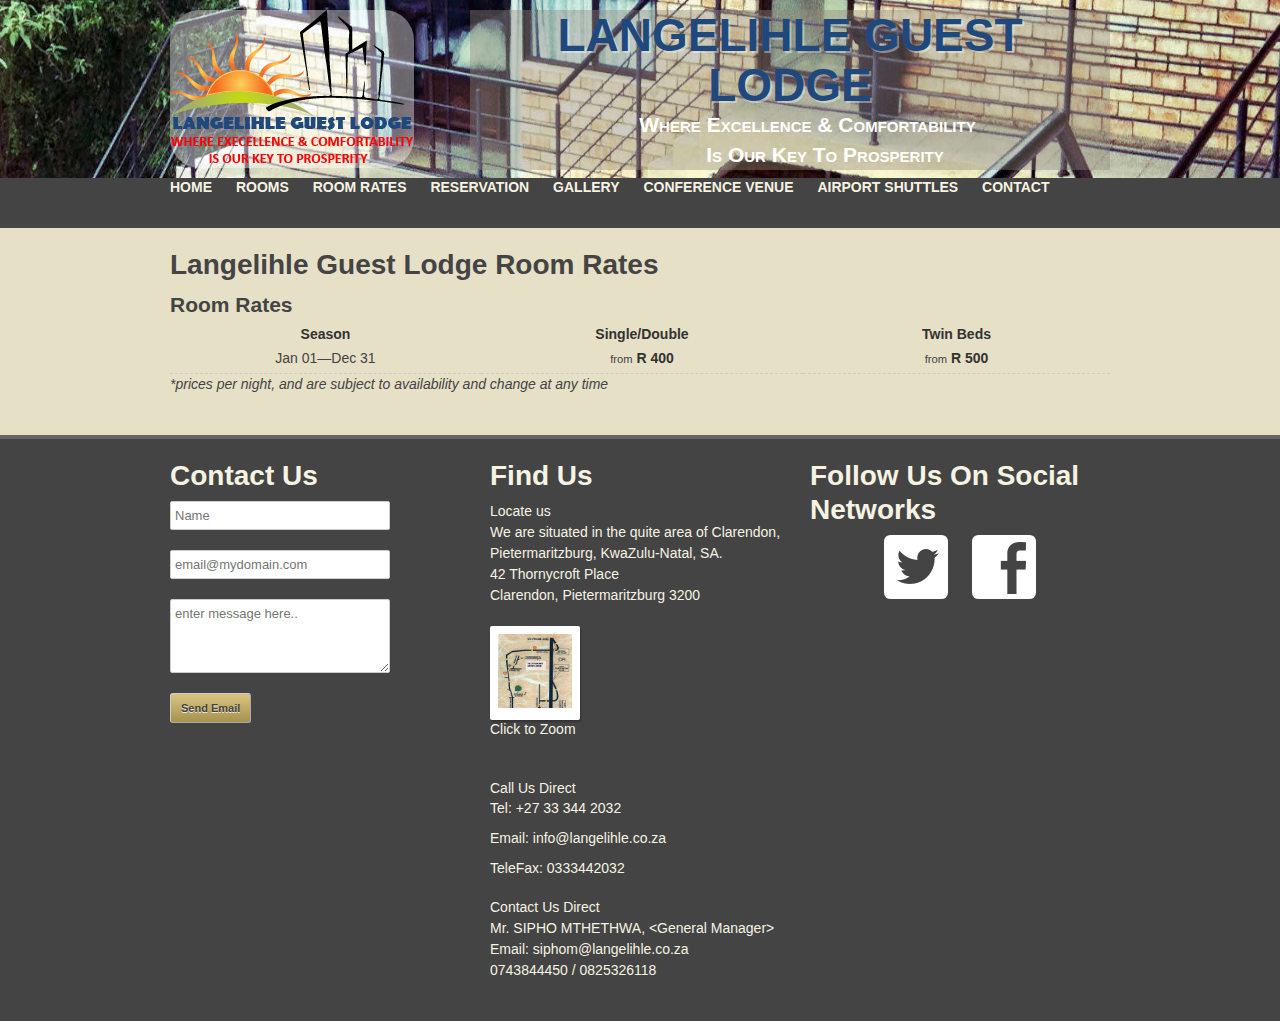
<file: rates.html>
<!DOCTYPE html>
<!--[if lt IE 7 ]><html class="ie ie6" lang="en"> <![endif]-->
<!--[if IE 7 ]><html class="ie ie7" lang="en"> <![endif]-->
<!--[if IE 8 ]><html class="ie ie8" lang="en"> <![endif]-->
<!--[if (gte IE 9)|!(IE)]><!--><html lang="en"> <!--<![endif]-->
<head>

    <!-- Basic Page Needs
  ================================================== -->
    <meta charset="utf-8">
    <title>Langelihle Guest Lodge</title>
    <meta name="description" content="Welcome to Langelihle Guest Lodge, Pietermaritzburg, KwaZulu-Natal, SA">
    <meta name="author" content="Langelihle Guest Lodge">

    <!-- Mobile Specific Metas
  ================================================== -->
    <meta name="viewport" content="width=device-width, initial-scale=1, maximum-scale=1">

    <!-- CSS
  ================================================== -->
    <link rel="stylesheet" href="stylesheets/base.css">
    <link rel="stylesheet" href="stylesheets/skeleton.css">
    <link rel="stylesheet" href="stylesheets/layout.css">
    <link rel="stylesheet" href="stylesheets/custom.css">
    <link rel="stylesheet" href="stylesheets/magnific-popup.css">
    <link rel="stylesheet" href="stylesheets/jquery-ui.min.css">

    <!-- CSS for icon fonts
  ================================================== -->
    <link rel="stylesheet" href="stylesheets/fontello.css">
    <link rel="stylesheet" href="stylesheets/animation.css">
    <!--[if IE 7]><link rel="stylesheet" href="css/fontello-ie7.css"><![endif]-->

    <!--[if lt IE 9]>
        <script src="http://html5shim.googlecode.com/svn/trunk/html5.js"></script>
    <![endif]-->

    <!-- Favicons
    ================================================== -->
    <link rel="shortcut icon" href="images/favicon.ico">

</head>
<body>



    <!-- Primary Page Layout
    ================================================== -->

    <div class="header-bg">
        <div class="container">
            <header class="five columns">
                <a href="home" class="logo"><img src="images/Lang-logo.png" alt="Langelihle Logo"></a>
            </header>
            <div class="eleven columns header-txt">
                <h1 class="remove-bottom">Langelihle Guest Lodge</h1>
                <h4>&nbsp;&nbsp;&nbsp;&nbsp;&nbsp;&nbsp;Where Excellence &amp; Comfortability <br>&nbsp;&nbsp;&nbsp;&nbsp;&nbsp;&nbsp;&nbsp;&nbsp;&nbsp;&nbsp;&nbsp;&nbsp;Is Our Key To Prosperity</h4>
            </div>
        </div><!-- header container-->
    </div><!-- header-bg -->

    <div class="nav-span add-bottom">
        <div class="container">
            <nav class="main-nav sixteen columns">
                <ul>
                    <li><a href="home">Home</a></li>
                    <li><a href="rooms">rooms</a></li>
                    <li><a href="rates">room rates</a></li>
                    <li><a href="reserve">reservation</a></li>
                    <li><a href="gallery">gallery</a></li>
                    <li><a href="conference">conference venue</a></li>
                    <li><a href="airport">Airport Shuttles</a></li>
                    <li><a href="contact">contact</a></li>
                </ul>
            </nav>
        </div><!-- container -->
    </div><!-- nav-span -->

    <div class="container">
        <section class="main-content">
            <div class="row airport">
                <div class="sixteen columns">
                    <h3>Langelihle Guest Lodge Room Rates</h3>
                    <h4>Room Rates</h4>
                    <table class="tairport">
                        <tr>
                            <th><strong>Season</strong></th>
                            <th><strong>Single/Double</strong></th>
                            <th><strong>Twin Beds</strong></th>
                        </tr>
                        <tr>
                            <td>Jan 01&mdash;Dec 31</td>
                            <td><small>from</small><strong> R 400</strong></td>
                            <td><small>from</small><strong> R 500</strong></td>
                        </tr>
                    </table>
                    <p><em>*prices per night, and are subject to availability and change at any time</em></p>
                </div>
            </div><!--  airport -->
        </section><!-- main-content -->
    </div><!-- container -->

    <footer>
        <div class="container">
            <div class="one-third column">
                <h3>Contact Us</h3>
                <form action="#">
                    <input type="text" placeholder="Name" id="name">
                    <input type="email" placeholder="email@mydomain.com" id="email">
                    <textarea placeholder="enter message here.." id="message"></textarea>
                    <button class="orange" type="submit">Send Email</button>
                </form>
            </div>

            <div class="one-third column">
                <h3>Find Us</h3>
                <dl>
                    <dt>Locate us</dt>
                    <dd>
                        <p>We are situated in the quite area of Clarendon, Pietermaritzburg, KwaZulu-Natal, SA. <br> 42 Thornycroft Place <br> Clarendon, Pietermaritzburg 3200</p>
                        <div class="location">
                            <ul class="portfolio clearfix">
                                <li><a href="images/location/location-600px.jpg" title="Langelihle Guest Lodge Map Directions"><img src="images/location/location-200px.jpg" alt="test caption here"></a> Click to Zoom</li>
                            </ul>
                        </div><!-- Location direction image -->
                    </dd>

                    <dt>Call Us Direct</dt>
                    <dd>
                        <ul class="contact-info">
                            <li>Tel: <a href="tel:+27333442032">+27 33 344 2032</a></li>
                            <li>Email: <a href="mailto:info@langelihle.co.za">info@langelihle.co.za</a></li>
                            <li>TeleFax: <a href="#">0333442032</a></li>
                        </ul>
                    </dd>

                    <dt>Contact Us Direct</dt>
                    <dd>
                        <p>Mr. SIPHO MTHETHWA, &lt;General Manager&gt;<br> Email: <a href="mailto:siphom@langelihle.co.za">siphom@langelihle.co.za</a> <br> <a href="tel:+27743844450">0743844450</a> / <a href="tel:+27825326118">0825326118</a></p>
                    </dd>
                </dl>
            </div>

            <div class="one-third column">
                <h3>Follow Us On Social Networks</h3>
                <div id="socialmedia">
                  <ul class="group">
                    <li><a href="https://twitter.com/langelihlegl" target="_blank"><img class="icon" src="images/socialmedia/twitter.png" alt="icon for twitter" /></a></li>
                    <li><a href="https://www.facebook.com/pages/Langelihle-Guest-Lodge/1504191416526713?skip_nax_wizard=true&ref_type=registration_form#" target="_blank"><img class="icon" src="images/socialmedia/facebook.png" alt="icon for facebook" /></a></li>
                  </ul>
                </div>
            </div>

        </div><!-- container -->
    </footer>

<!-- End Document
================================================== -->
    <script src="js/jquery.js"></script>
    <script src="js/jquery.magnific-popup.min.js"></script>
    <script src="js/jquery-ui.min.js"></script>
    <script src="js/app.js"></script>
</body>
</html>
</file>
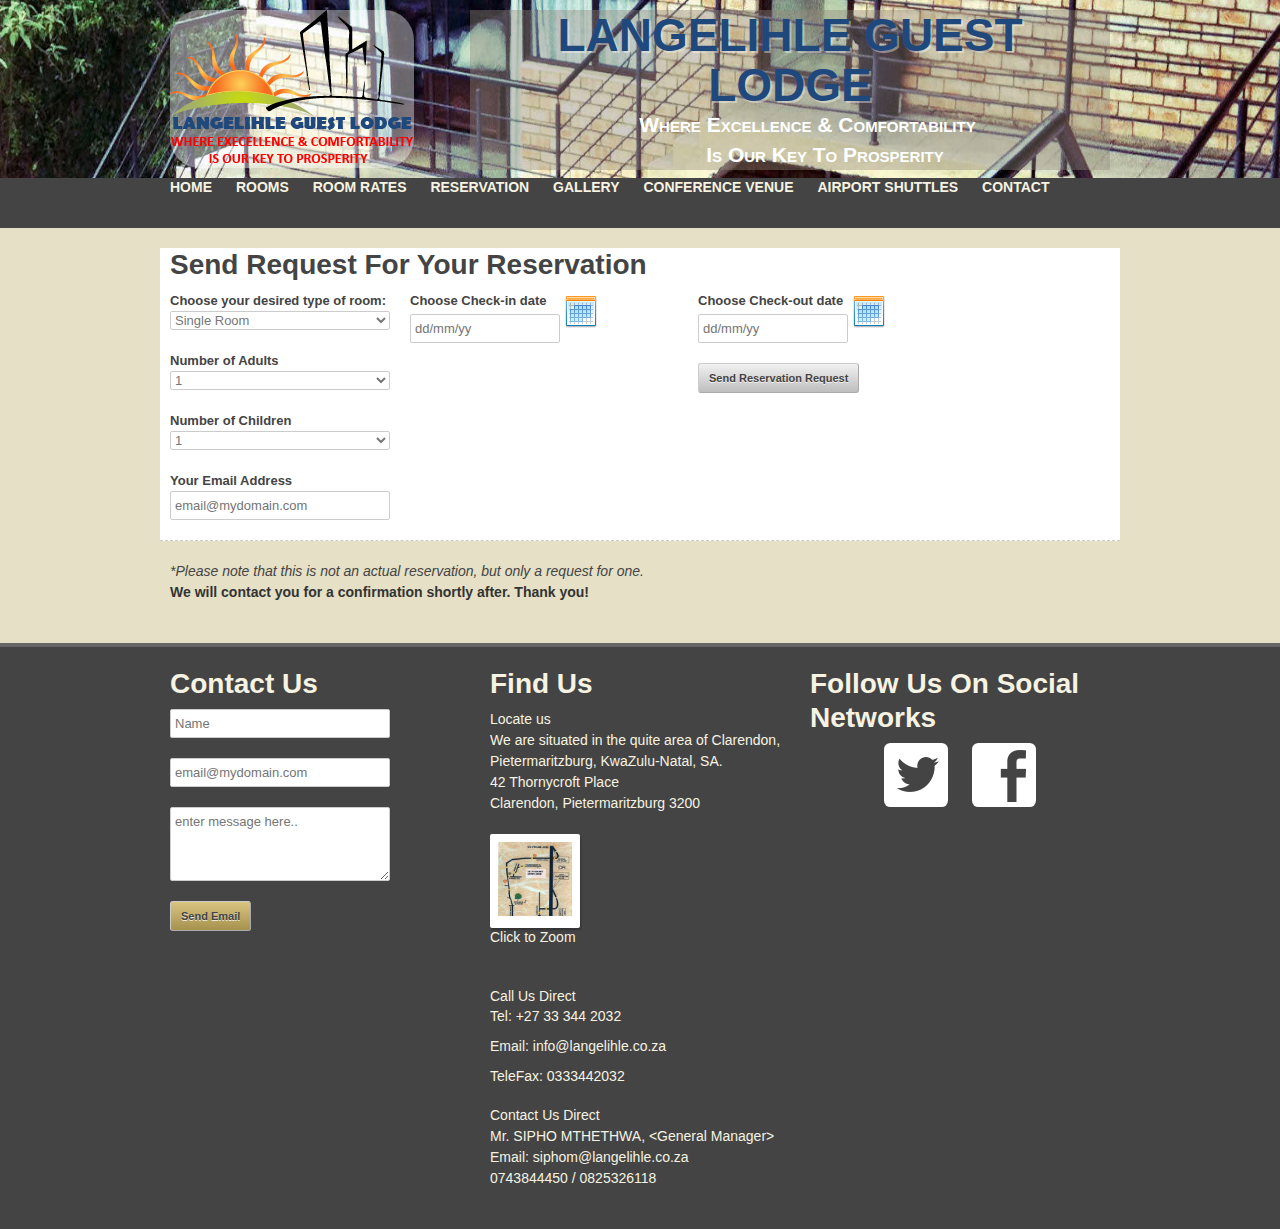
<file: reserve.html>
<!DOCTYPE html>
<!--[if lt IE 7 ]><html class="ie ie6" lang="en"> <![endif]-->
<!--[if IE 7 ]><html class="ie ie7" lang="en"> <![endif]-->
<!--[if IE 8 ]><html class="ie ie8" lang="en"> <![endif]-->
<!--[if (gte IE 9)|!(IE)]><!--><html lang="en"> <!--<![endif]-->
<head>

    <!-- Basic Page Needs
  ================================================== -->
    <meta charset="utf-8">
    <title>Langelihle Guest Lodge</title>
    <meta name="description" content="Welcome to Langelihle Guest Lodge, Pietermaritzburg, KwaZulu-Natal, SA">
    <meta name="author" content="Langelihle Guest Lodge">

    <!-- Mobile Specific Metas
  ================================================== -->
    <meta name="viewport" content="width=device-width, initial-scale=1, maximum-scale=1">

    <!-- CSS
  ================================================== -->
    <link rel="stylesheet" href="stylesheets/base.css">
    <link rel="stylesheet" href="stylesheets/skeleton.css">
    <link rel="stylesheet" href="stylesheets/layout.css">
    <link rel="stylesheet" href="stylesheets/custom.css">
    <link rel="stylesheet" href="stylesheets/magnific-popup.css">
    <link rel="stylesheet" href="stylesheets/jquery-ui.min.css">

    <!-- CSS for icon fonts
  ================================================== -->
    <link rel="stylesheet" href="stylesheets/fontello.css">
    <link rel="stylesheet" href="stylesheets/animation.css">
    <!--[if IE 7]><link rel="stylesheet" href="css/fontello-ie7.css"><![endif]-->

    <!--[if lt IE 9]>
        <script src="http://html5shim.googlecode.com/svn/trunk/html5.js"></script>
    <![endif]-->

    <!-- Favicons
    ================================================== -->
    <link rel="shortcut icon" href="images/favicon.ico">

</head>
<body>



    <!-- Primary Page Layout
    ================================================== -->

    <div class="header-bg">
        <div class="container">
            <header class="five columns">
                <a href="home" class="logo"><img src="images/Lang-logo.png" alt="Langelihle Logo"></a>
            </header>
            <div class="eleven columns header-txt">
                <h1 class="remove-bottom">Langelihle Guest Lodge</h1>
                <h4>&nbsp;&nbsp;&nbsp;&nbsp;&nbsp;&nbsp;Where Excellence &amp; Comfortability <br>&nbsp;&nbsp;&nbsp;&nbsp;&nbsp;&nbsp;&nbsp;&nbsp;&nbsp;&nbsp;&nbsp;&nbsp;Is Our Key To Prosperity</h4>
            </div>
        </div><!-- header container-->
    </div><!-- header-bg -->

    <div class="nav-span add-bottom">
        <div class="container">
            <nav class="main-nav sixteen columns">
                <ul>
                    <li><a href="home">Home</a></li>
                    <li><a href="rooms">rooms</a></li>
                    <li><a href="rates">room rates</a></li>
                    <li><a href="reserve">reservation</a></li>
                    <li><a href="gallery">gallery</a></li>
                    <li><a href="conference">conference venue</a></li>
                    <li><a href="airport">Airport Shuttles</a></li>
                    <li><a href="contact">contact</a></li>
                </ul>
            </nav>
        </div><!-- container -->
    </div><!-- nav-span -->

    <div class="container">
        <div class="sixteen columns">
            <h3>Send Request For Your Reservation</h3>
        </div>
        <div class="row airport">
            <form action="#" class="reserve-form clearfix">
                <div class="third column">
                    <label for="room" class="remove-bottom">Choose your desired type of room:</label>
                    <select name="room" id="room">
                        <option value="single">Single Room</option>
                        <option value="double">Double Room</option>
                        <option value="twin">Twin Beds</option>
                    </select>

                    <label for="adults">Number of Adults</label>
                    <select name="adults" id="adults">
                        <option value="1">1</option>
                        <option value="2">2</option>
                        <option value="3">3</option>
                        <option value="4">4</option>
                        <option value="5">5</option>
                        <option value="6">6 (Maximum Limit)</option>
                    </select>

                    <label for="children">Number of Children</label>
                    <select name="children" id="children">
                        <option value="1">1</option>
                        <option value="2">2</option>
                        <option value="3">3</option>
                        <option value="4">4</option>
                        <option value="5">5</option>
                        <option value="6">6 (Maximum Limit)</option>
                    </select>

                    <label for="email">Your Email Address</label>
                    <input type="email" placeholder="email@mydomain.com" id="email">
                </div>

                <div class="third column reserve">
                    <label for="checkin">Choose Check-in date</label>
                    <input type="text" placeholder="dd/mm/yy" id="date-picker">
                </div>

                <div class="third column reserve">
                    <label for="checkin">Choose Check-out date</label>
                    <input type="text" placeholder="dd/mm/yy" id="date-picker-out"> <br>
                    <button type="submit">Send Reservation Request</button>
                </div>
            </form>

            <div class="sixteen columns">
                <p><em>*Please note that this is not an actual reservation, but only a request for one.</em> <br><strong>We will contact you for a confirmation shortly after. Thank you!</strong></p>
            </div>
        </div><!--  reserve -->
    </div><!-- container -->

    <footer>
        <div class="container">
            <div class="one-third column">
                <h3>Contact Us</h3>
                <form action="#">
                    <input type="text" placeholder="Name" id="name">
                    <input type="email" placeholder="email@mydomain.com" id="email">
                    <textarea placeholder="enter message here.." id="message"></textarea>
                    <button class="orange" type="submit">Send Email</button>
                </form>
            </div>

            <div class="one-third column">
                <h3>Find Us</h3>
                <dl>
                    <dt>Locate us</dt>
                    <dd>
                        <p>We are situated in the quite area of Clarendon, Pietermaritzburg, KwaZulu-Natal, SA. <br> 42 Thornycroft Place <br> Clarendon, Pietermaritzburg 3200</p>
                        <div class="location">
                            <ul class="portfolio clearfix">
                                <li><a href="images/location/location-600px.jpg" title="Langelihle Guest Lodge Map Directions"><img src="images/location/location-200px.jpg" alt="test caption here"></a> Click to Zoom</li>
                            </ul>
                        </div><!-- Location direction image -->
                    </dd>

                    <dt>Call Us Direct</dt>
                    <dd>
                        <ul class="contact-info">
                            <li>Tel: <a href="tel:+27333442032">+27 33 344 2032</a></li>
                            <li>Email: <a href="mailto:info@langelihle.co.za">info@langelihle.co.za</a></li>
                            <li>TeleFax: <a href="#">0333442032</a></li>
                        </ul>
                    </dd>

                    <dt>Contact Us Direct</dt>
                    <dd>
                        <p>Mr. SIPHO MTHETHWA, &lt;General Manager&gt;<br> Email: <a href="mailto:siphom@langelihle.co.za">siphom@langelihle.co.za</a> <br> <a href="tel:+27743844450">0743844450</a> / <a href="tel:+27825326118">0825326118</a></p>
                    </dd>
                </dl>
            </div>

            <div class="one-third column">
                <h3>Follow Us On Social Networks</h3>
                <div id="socialmedia">
                  <ul class="group">
                    <li><a href="https://twitter.com/langelihlegl" target="_blank"><img class="icon" src="images/socialmedia/twitter.png" alt="icon for twitter" /></a></li>
                    <li><a href="https://www.facebook.com/pages/Langelihle-Guest-Lodge/1504191416526713?skip_nax_wizard=true&ref_type=registration_form#" target="_blank"><img class="icon" src="images/socialmedia/facebook.png" alt="icon for facebook" /></a></li>
                  </ul>
                </div>
            </div>

        </div><!-- container -->
    </footer>

<!-- End Document
================================================== -->
    <script src="js/jquery.js"></script>
    <script src="js/jquery.magnific-popup.min.js"></script>
    <script src="js/jquery-ui.min.js"></script>
    <script src="js/app.js"></script>
</body>
</html>
</file>
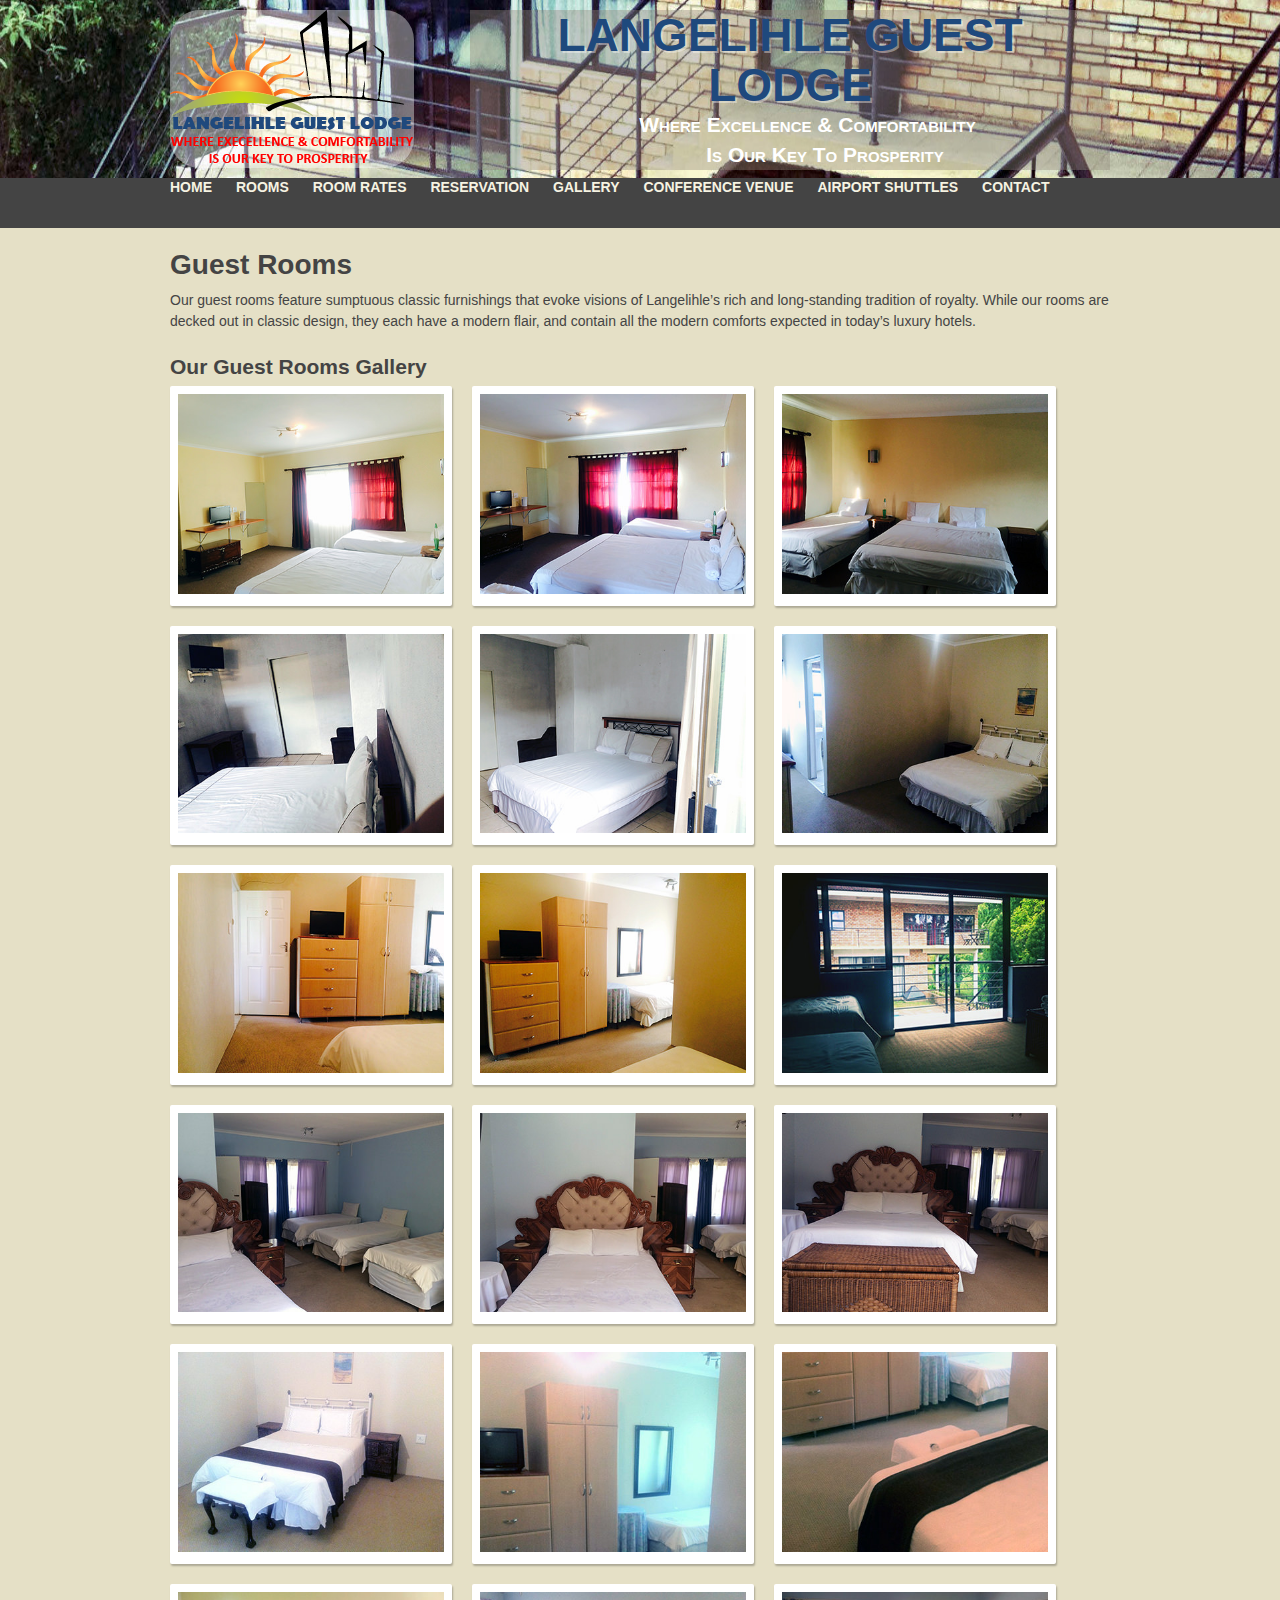
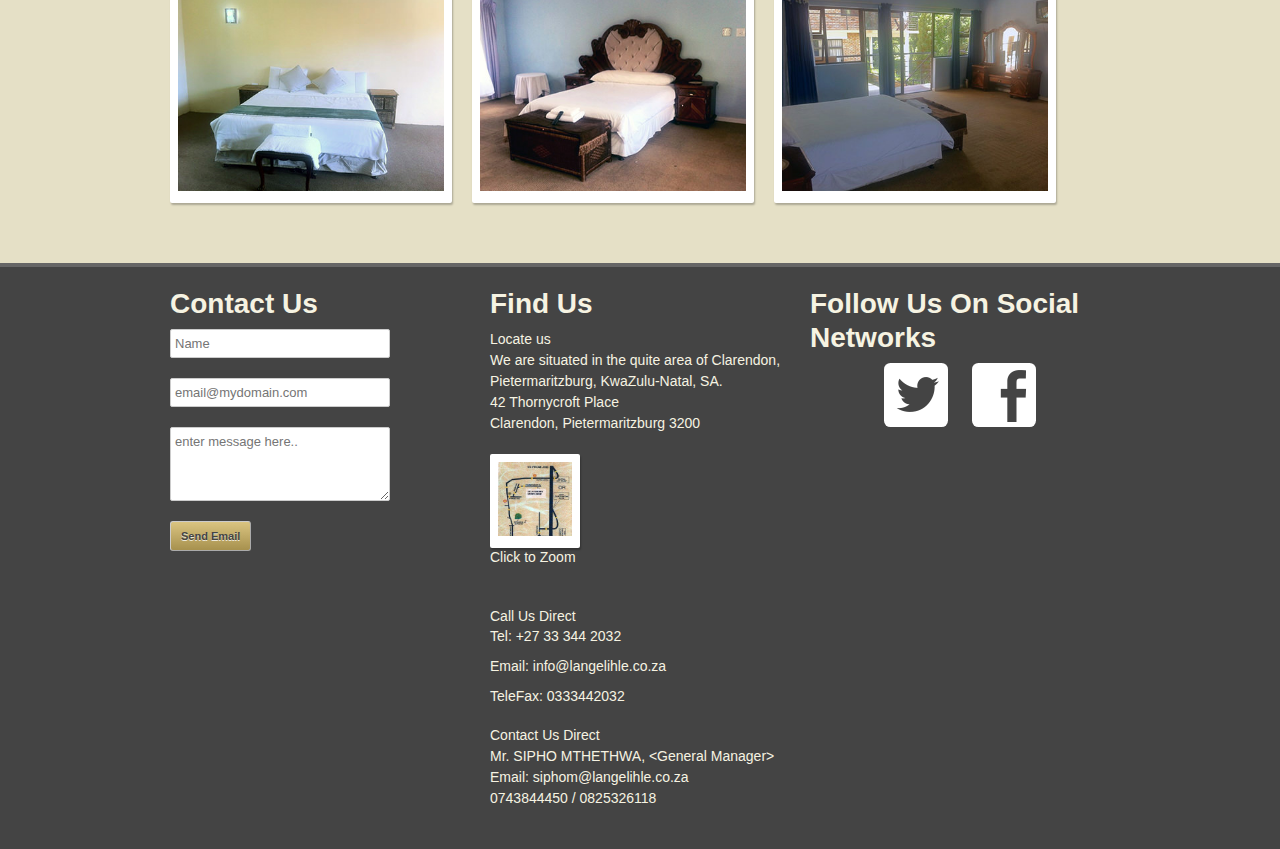
<file: rooms.html>
<!DOCTYPE html>
<!--[if lt IE 7 ]><html class="ie ie6" lang="en"> <![endif]-->
<!--[if IE 7 ]><html class="ie ie7" lang="en"> <![endif]-->
<!--[if IE 8 ]><html class="ie ie8" lang="en"> <![endif]-->
<!--[if (gte IE 9)|!(IE)]><!--><html lang="en"> <!--<![endif]-->
<head>

    <!-- Basic Page Needs
  ================================================== -->
    <meta charset="utf-8">
    <title>Langelihle Guest Lodge</title>
    <meta name="description" content="Welcome to Langelihle Guest Lodge, Pietermaritzburg, KwaZulu-Natal, SA">
    <meta name="author" content="Langelihle Guest Lodge">

    <!-- Mobile Specific Metas
  ================================================== -->
    <meta name="viewport" content="width=device-width, initial-scale=1, maximum-scale=1">

    <!-- CSS
  ================================================== -->
    <link rel="stylesheet" href="stylesheets/base.css">
    <link rel="stylesheet" href="stylesheets/skeleton.css">
    <link rel="stylesheet" href="stylesheets/layout.css">
    <link rel="stylesheet" href="stylesheets/custom.css">
    <link rel="stylesheet" href="stylesheets/magnific-popup.css">
    <link rel="stylesheet" href="stylesheets/jquery-ui.min.css">

    <!-- CSS for icon fonts
  ================================================== -->
    <link rel="stylesheet" href="stylesheets/fontello.css">
    <link rel="stylesheet" href="stylesheets/animation.css">
    <!--[if IE 7]><link rel="stylesheet" href="css/fontello-ie7.css"><![endif]-->

    <!--[if lt IE 9]>
        <script src="http://html5shim.googlecode.com/svn/trunk/html5.js"></script>
    <![endif]-->

    <!-- Favicons
    ================================================== -->
    <link rel="shortcut icon" href="images/favicon.ico">

</head>
<body>



    <!-- Primary Page Layout
    ================================================== -->

    <div class="header-bg">
        <div class="container">
            <header class="five columns">
                <a href="home" class="logo"><img src="images/Lang-logo.png" alt="Langelihle Logo"></a>
            </header>
            <div class="eleven columns header-txt">
                <h1 class="remove-bottom">Langelihle Guest Lodge</h1>
                <h4>&nbsp;&nbsp;&nbsp;&nbsp;&nbsp;&nbsp;Where Excellence &amp; Comfortability <br>&nbsp;&nbsp;&nbsp;&nbsp;&nbsp;&nbsp;&nbsp;&nbsp;&nbsp;&nbsp;&nbsp;&nbsp;Is Our Key To Prosperity</h4>
            </div>
        </div><!-- header container-->
    </div><!-- header-bg -->

    <div class="nav-span add-bottom">
        <div class="container">
            <nav class="main-nav sixteen columns">
                <ul>
                    <li><a href="home">Home</a></li>
                    <li><a href="rooms">rooms</a></li>
                    <li><a href="rates">room rates</a></li>
                    <li><a href="reserve">reservation</a></li>
                    <li><a href="gallery">gallery</a></li>
                    <li><a href="conference">conference venue</a></li>
                    <li><a href="airport">Airport Shuttles</a></li>
                    <li><a href="contact">contact</a></li>
                </ul>
            </nav>
        </div><!-- container -->
    </div><!-- nav-span -->

    <div class="container">
        <section class="main-content">

            <div class="row rooms">
                <div class="sixteen columns">
                    <h3>Guest Rooms</h3>
                    <p>Our guest rooms feature sumptuous classic furnishings that evoke visions of Langelihle’s rich and long-standing tradition of royalty. While our rooms are decked out in classic design, they each have a modern flair, and contain all the modern comforts expected in today’s luxury hotels.</p>
                </div>

                <div class="gallery sixteen columns">
                    <h4>Our Guest Rooms Gallery</h4>
                    <ul class="portfolio clearfix">
                        <li><a href="images/roomsgallery/img1@2x.jpg" title="Room Number 1"><img src="images/roomsgallery/img1.jpg" alt="test caption here"></a></li>

                        <li><a href="images/roomsgallery/img2@2x.jpg" title="Room Number 2"><img src="images/roomsgallery/img2.jpg" alt="test caption here"></a></li>

                        <li><a href="images/roomsgallery/img3@2x.jpg" title="Room Number 3"><img src="images/roomsgallery/img3.jpg" alt="test caption here"></a></li>

                        <li><a href="images/roomsgallery/img4@2x.jpg" title="Room Number 4"><img src="images/roomsgallery/img4.jpg" alt="test caption here"></a></li>

                        <li><a href="images/roomsgallery/img5@2x.jpg" title="Room Number 5"><img src="images/roomsgallery/img5.jpg" alt="test caption here"></a></li>

                        <li><a href="images/roomsgallery/img6@2x.jpg" title="Room Number 6"><img src="images/roomsgallery/img6.jpg" alt="test caption here"></a></li>

                        <li><a href="images/roomsgallery/img7@2x.jpg" title="Room Number 7"><img src="images/roomsgallery/img7.jpg" alt="test caption here"></a></li>

                        <li><a href="images/roomsgallery/img8@2x.jpg" title="Room Number 8"><img src="images/roomsgallery/img8.jpg" alt="test caption here"></a></li>

                        <li><a href="images/roomsgallery/img9@2x.jpg" title="Room Number 9"><img src="images/roomsgallery/img9.jpg" alt="test caption here"></a></li>

                        <li><a href="images/roomsgallery/img10@2x.jpg" title="Room Number 10"><img src="images/roomsgallery/img10.jpg" alt="test caption here"></a></li>

                        <li><a href="images/roomsgallery/img11@2x.jpg" title="Room Number 11"><img src="images/roomsgallery/img11.jpg" alt="test caption here"></a></li>

                        <li><a href="images/roomsgallery/img12@2x.jpg" title="Room Number 12"><img src="images/roomsgallery/img12.jpg" alt="test caption here"></a></li>

                        <li><a href="images/roomsgallery/img13@2x.jpg" title="Room Number 13"><img src="images/roomsgallery/img13.jpg" alt="test caption here"></a></li>

                        <li><a href="images/roomsgallery/img14@2x.jpg" title="Room Number 14"><img src="images/roomsgallery/img14.jpg" alt="test caption here"></a></li>

                        <li><a href="images/roomsgallery/img15@2x.jpg" title="Room Number 15"><img src="images/roomsgallery/img15.jpg" alt="test caption here"></a></li>

                        <li><a href="images/roomsgallery/img16@2x.jpg" title="Room Number 16"><img src="images/roomsgallery/img16.jpg" alt="test caption here"></a></li>

                        <li><a href="images/roomsgallery/img17@2x.jpg" title="Room Number 17"><img src="images/roomsgallery/img17.jpg" alt="test caption here"></a></li>

                        <li><a href="images/roomsgallery/img18@2x.jpg" title="Room Number 18"><img src="images/roomsgallery/img18.jpg" alt="test caption here"></a></li>

                    </ul>
                </div><!-- room gallery -->

            </div><!--  rooms -->
        </section><!-- main-content -->
    </div><!-- container -->

    <footer>
        <div class="container">
            <div class="one-third column">
                <h3>Contact Us</h3>
                <form action="#">
                    <input type="text" placeholder="Name" id="name">
                    <input type="email" placeholder="email@mydomain.com" id="email">
                    <textarea placeholder="enter message here.." id="message"></textarea>
                    <button class="orange" type="submit">Send Email</button>
                </form>
            </div>

            <div class="one-third column">
                <h3>Find Us</h3>
                <dl>
                    <dt>Locate us</dt>
                    <dd>
                        <p>We are situated in the quite area of Clarendon, Pietermaritzburg, KwaZulu-Natal, SA. <br> 42 Thornycroft Place <br> Clarendon, Pietermaritzburg 3200</p>
                        <div class="location">
                            <ul class="portfolio2 clearfix">
                                <li><a href="images/location/location-600px.jpg" title="Langelihle Guest Lodge Map Directions"><img src="images/location/location-200px.jpg" alt="test caption here"></a> Click to Zoom</li>
                            </ul>
                        </div><!-- Location direction image -->
                    </dd>

                    <dt>Call Us Direct</dt>
                    <dd>
                        <ul class="contact-info">
                            <li>Tel: <a href="tel:+27333442032">+27 33 344 2032</a></li>
                            <li>Email: <a href="mailto:info@langelihle.co.za">info@langelihle.co.za</a></li>
                            <li>TeleFax: <a href="#">0333442032</a></li>
                        </ul>
                    </dd>

                    <dt>Contact Us Direct</dt>
                    <dd>
                        <p>Mr. SIPHO MTHETHWA, &lt;General Manager&gt;<br> Email: <a href="mailto:siphom@langelihle.co.za">siphom@langelihle.co.za</a> <br> <a href="tel:+27743844450">0743844450</a> / <a href="tel:+27825326118">0825326118</a></p>
                    </dd>
                </dl>
            </div>

            <div class="one-third column">
                <h3>Follow Us On Social Networks</h3>
                <div id="socialmedia">
                  <ul class="group">
                    <li><a href="https://twitter.com/langelihlegl" target="_blank"><img class="icon" src="images/socialmedia/twitter.png" alt="icon for twitter" /></a></li>
                    <li><a href="https://www.facebook.com/pages/Langelihle-Guest-Lodge/1504191416526713?skip_nax_wizard=true&ref_type=registration_form#" target="_blank"><img class="icon" src="images/socialmedia/facebook.png" alt="icon for facebook" /></a></li>
                  </ul>
                </div>
            </div>

        </div><!-- container -->
    </footer>

<!-- End Document
================================================== -->
    <script src="js/jquery.js"></script>
    <script src="js/jquery.magnific-popup.min.js"></script>
    <script src="js/jquery-ui.min.js"></script>
    <script src="js/app.js"></script>
</body>
</html>
</file>
<file: stylesheets/base.css>
/*
* Skeleton V1.2
* Copyright 2011, Dave Gamache
* www.getskeleton.com
* Free to use under the MIT license.
* http://www.opensource.org/licenses/mit-license.php
* 6/20/2012
*/


/* Table of Content
==================================================
	#Reset & Basics
	#Basic Styles
	#Site Styles
	#Typography
	#Links
	#Lists
	#Images
	#Buttons
	#Forms
	#Misc */


/* #Reset & Basics (Inspired by E. Meyers)
================================================== */
	html, body, div, span, applet, object, iframe, h1, h2, h3, h4, h5, h6, p, blockquote, pre, a, abbr, acronym, address, big, cite, code, del, dfn, em, img, ins, kbd, q, s, samp, small, strike, strong, sub, sup, tt, var, b, u, i, center, dl, dt, dd, ol, ul, li, fieldset, form, label, legend, table, caption, tbody, tfoot, thead, tr, th, td, article, aside, canvas, details, embed, figure, figcaption, footer, header, hgroup, menu, nav, output, ruby, section, summary, time, mark, audio, video {
		margin: 0;
		padding: 0;
		border: 0;
		font-size: 100%;
		font: inherit;
		vertical-align: baseline; }
	article, aside, details, figcaption, figure, footer, header, hgroup, menu, nav, section {
		display: block; }
	body {
		line-height: 1; }
	ol, ul {
		list-style: none; }
	blockquote, q {
		quotes: none; }
	blockquote:before, blockquote:after,
	q:before, q:after {
		content: '';
		content: none; }
	table {
		border-collapse: collapse;
		border-spacing: 0; }


/* #Basic Styles
================================================== */
	body {
		/*background: #e5e0c6 url('../images/banner-shade.jpg') top center no-repeat;*/
		background: #e5e0c6;
		font: 14px/21px "HelveticaNeue", "Helvetica Neue", Helvetica, Arial, sans-serif;
		color: #444;
		-webkit-font-smoothing: antialiased; /* Fix for webkit rendering */
		-webkit-text-size-adjust: 100%;
 }


/* #Typography
================================================== */
	h1, h2, h3, h4, h5, h6 {
		font-weight: bold; }
	h1 a, h2 a, h3 a, h4 a, h5 a, h6 a { font-weight: inherit; }
	h1 { font-size: 46px; line-height: 50px; margin-bottom: 14px;}
	h2 { font-size: 35px; line-height: 40px; margin-bottom: 10px; }
	h3 { font-size: 28px; line-height: 34px; margin-bottom: 8px; }
	h4 { font-size: 21px; line-height: 30px; margin-bottom: 4px; }
	h5 { font-size: 17px; line-height: 24px; }
	h6 { font-size: 14px; line-height: 21px; }
	.subheader { color: #777; }

	p { margin: 0 0 20px 0; }
	p img { margin: 0; }
	p.lead { font-size: 21px; line-height: 27px; color: #777;  }

	em { font-style: italic; }
	strong { font-weight: bold; color: #333; }
	small { font-size: 80%; }

/*	Blockquotes  */
	blockquote, blockquote p { font-size: 17px; line-height: 24px; color: #777; font-style: italic; }
	blockquote { margin: 0 0 20px; padding: 9px 20px 0 19px; border-left: 1px solid #ddd; }
	blockquote cite { display: block; font-size: 12px; color: #555; }
	blockquote cite:before { content: "\2014 \0020"; }
	blockquote cite a, blockquote cite a:visited, blockquote cite a:visited { color: #555; }

	hr { border: solid #ddd; border-width: 1px 0 0; clear: both; margin: 10px 0 30px; height: 0; }


/* #Links
================================================== */
	a, a:visited { color: #333; text-decoration: underline; outline: 0; }
	a:hover, a:focus { color: #000; }
	p a, p a:visited { line-height: inherit; }


/* #Lists
================================================== */
	ul, ol { margin-bottom: 20px; }
	ul { list-style: none outside; }
	ol { list-style: decimal; }
	ol, ul.square, ul.circle, ul.disc { margin-left: 30px; }
	ul.square { list-style: square outside; }
	ul.circle { list-style: circle outside; }
	ul.disc { list-style: disc outside; }
	ul ul, ul ol,
	ol ol, ol ul { margin: 4px 0 5px 30px; font-size: 90%;  }
	ul ul li, ul ol li,
	ol ol li, ol ul li { margin-bottom: 6px; }
	li { line-height: 18px; margin-bottom: 12px; }
	ul.large li { line-height: 21px; }
	li p { line-height: 21px; }

/* #Images
================================================== */

	img.scale-with-grid {
		max-width: 100%;
		height: auto; }


/* #Buttons
================================================== */

	.button,
	button,
	input[type="submit"],
	input[type="reset"],
	input[type="button"] {
		background: #eee; /* Old browsers */
		background: #eee -moz-linear-gradient(top, rgba(255,255,255,.2) 0%, rgba(0,0,0,.2) 100%); /* FF3.6+ */
		background: #eee -webkit-gradient(linear, left top, left bottom, color-stop(0%,rgba(255,255,255,.2)), color-stop(100%,rgba(0,0,0,.2))); /* Chrome,Safari4+ */
		background: #eee -webkit-linear-gradient(top, rgba(255,255,255,.2) 0%,rgba(0,0,0,.2) 100%); /* Chrome10+,Safari5.1+ */
		background: #eee -o-linear-gradient(top, rgba(255,255,255,.2) 0%,rgba(0,0,0,.2) 100%); /* Opera11.10+ */
		background: #eee -ms-linear-gradient(top, rgba(255,255,255,.2) 0%,rgba(0,0,0,.2) 100%); /* IE10+ */
		background: #eee linear-gradient(top, rgba(255,255,255,.2) 0%,rgba(0,0,0,.2) 100%); /* W3C */
	  border: 1px solid #aaa;
	  border-top: 1px solid #ccc;
	  border-left: 1px solid #ccc;
	  -moz-border-radius: 3px;
	  -webkit-border-radius: 3px;
	  border-radius: 3px;
	  color: #444;
	  display: inline-block;
	  font-size: 11px;
	  font-weight: bold;
	  text-decoration: none;
	  text-shadow: 0 1px rgba(255, 255, 255, .75);
	  cursor: pointer;
	  margin-bottom: 20px;
	  line-height: normal;
	  padding: 8px 10px;
	  font-family: "HelveticaNeue", "Helvetica Neue", Helvetica, Arial, sans-serif; }

	.button:hover,
	button:hover,
	input[type="submit"]:hover,
	input[type="reset"]:hover,
	input[type="button"]:hover {
		color: #222;
		background: #ddd; /* Old browsers */
		background: #ddd -moz-linear-gradient(top, rgba(255,255,255,.3) 0%, rgba(0,0,0,.3) 100%); /* FF3.6+ */
		background: #ddd -webkit-gradient(linear, left top, left bottom, color-stop(0%,rgba(255,255,255,.3)), color-stop(100%,rgba(0,0,0,.3))); /* Chrome,Safari4+ */
		background: #ddd -webkit-linear-gradient(top, rgba(255,255,255,.3) 0%,rgba(0,0,0,.3) 100%); /* Chrome10+,Safari5.1+ */
		background: #ddd -o-linear-gradient(top, rgba(255,255,255,.3) 0%,rgba(0,0,0,.3) 100%); /* Opera11.10+ */
		background: #ddd -ms-linear-gradient(top, rgba(255,255,255,.3) 0%,rgba(0,0,0,.3) 100%); /* IE10+ */
		background: #ddd linear-gradient(top, rgba(255,255,255,.3) 0%,rgba(0,0,0,.3) 100%); /* W3C */
	  border: 1px solid #888;
	  border-top: 1px solid #aaa;
	  border-left: 1px solid #aaa; }

	.button:active,
	button:active,
	input[type="submit"]:active,
	input[type="reset"]:active,
	input[type="button"]:active {
		border: 1px solid #666;
		background: #ccc; /* Old browsers */
		background: #ccc -moz-linear-gradient(top, rgba(255,255,255,.35) 0%, rgba(10,10,10,.4) 100%); /* FF3.6+ */
		background: #ccc -webkit-gradient(linear, left top, left bottom, color-stop(0%,rgba(255,255,255,.35)), color-stop(100%,rgba(10,10,10,.4))); /* Chrome,Safari4+ */
		background: #ccc -webkit-linear-gradient(top, rgba(255,255,255,.35) 0%,rgba(10,10,10,.4) 100%); /* Chrome10+,Safari5.1+ */
		background: #ccc -o-linear-gradient(top, rgba(255,255,255,.35) 0%,rgba(10,10,10,.4) 100%); /* Opera11.10+ */
		background: #ccc -ms-linear-gradient(top, rgba(255,255,255,.35) 0%,rgba(10,10,10,.4) 100%); /* IE10+ */
		background: #ccc linear-gradient(top, rgba(255,255,255,.35) 0%,rgba(10,10,10,.4) 100%); /* W3C */ }

	.button.full-width,
	button.full-width,
	input[type="submit"].full-width,
	input[type="reset"].full-width,
	input[type="button"].full-width {
		width: 100%;
		padding-left: 0 !important;
		padding-right: 0 !important;
		text-align: center; }

	/* Fix for odd Mozilla border & padding issues */
	button::-moz-focus-inner,
	input::-moz-focus-inner {
    border: 0;
    padding: 0;
	}


/* #Forms
================================================== */

	form {
		margin-bottom: 20px; }
	fieldset {
		margin-bottom: 20px; }
	input[type="text"],
	input[type="password"],
	input[type="email"],
	textarea,
	select {
		border: 1px solid #ccc;
		padding: 6px 4px;
		outline: none;
		-moz-border-radius: 2px;
		-webkit-border-radius: 2px;
		border-radius: 2px;
		font: 13px "HelveticaNeue", "Helvetica Neue", Helvetica, Arial, sans-serif;
		color: #777;
		margin: 0;
		width: 210px;
		max-width: 100%;
		display: block;
		margin-bottom: 20px;
		background: #fff; }
	select {
		padding: 0; }
	input[type="text"]:focus,
	input[type="password"]:focus,
	input[type="email"]:focus,
	textarea:focus {
		border: 1px solid #aaa;
 		color: #444;
 		-moz-box-shadow: 0 0 3px rgba(0,0,0,.2);
		-webkit-box-shadow: 0 0 3px rgba(0,0,0,.2);
		box-shadow:  0 0 3px rgba(0,0,0,.2); }
	textarea {
		min-height: 60px; }
	label,
	legend {
		display: block;
		font-weight: bold;
		font-size: 13px;  }
	select {
		width: 220px; }
	input[type="checkbox"] {
		display: inline; }
	label span,
	legend span {
		font-weight: normal;
		font-size: 13px;
		color: #444; }

/* #Misc
================================================== */
	.remove-bottom { margin-bottom: 0 !important; }
	.half-bottom { margin-bottom: 10px !important; }
	.add-bottom { margin-bottom: 20px !important; }
</file>
<file: stylesheets/skeleton.css>
/*
* Skeleton V1.2
* Copyright 2011, Dave Gamache
* www.getskeleton.com
* Free to use under the MIT license.
* http://www.opensource.org/licenses/mit-license.php
* 6/20/2012
*/


/* Table of Contents
==================================================
    #Base 960 Grid
    #Tablet (Portrait)
    #Mobile (Portrait)
    #Mobile (Landscape)
    #Clearing */



/* #Base 960 Grid
================================================== */

    .container                                  { position: relative; width: 960px; margin: 0 auto; padding: 0; }
    .container .column,
    .container .columns                         { float: left; display: inline; margin-left: 10px; margin-right: 10px; }
    .row                                        { margin-bottom: 20px; }

    /* Nested Column Classes */
    .column.alpha, .columns.alpha               { margin-left: 0; }
    .column.omega, .columns.omega               { margin-right: 0; }

    /* Base Grid */
    .container .one.column,
    .container .one.columns                     { width: 40px;  }
    .container .two.columns                     { width: 100px; }
    .container .three.columns                   { width: 160px; }
    .container .four.columns                    { width: 220px; }
    .container .five.columns                    { width: 280px; }
    .container .six.columns                     { width: 340px; }
    .container .seven.columns                   { width: 400px; }
    .container .eight.columns                   { width: 460px; }
    .container .nine.columns                    { width: 520px; }
    .container .ten.columns                     { width: 580px; }
    .container .eleven.columns                  { width: 640px; }
    .container .twelve.columns                  { width: 700px; }
    .container .thirteen.columns                { width: 760px; }
    .container .fourteen.columns                { width: 820px; }
    .container .fifteen.columns                 { width: 880px; }
    .container .sixteen.columns                 { width: 940px; }

    .container .one-third.column                { width: 300px; }
    .container .two-thirds.column               { width: 620px; }

    /* Offsets */
    .container .offset-by-one                   { padding-left: 60px;  }
    .container .offset-by-two                   { padding-left: 120px; }
    .container .offset-by-three                 { padding-left: 180px; }
    .container .offset-by-four                  { padding-left: 240px; }
    .container .offset-by-five                  { padding-left: 300px; }
    .container .offset-by-six                   { padding-left: 360px; }
    .container .offset-by-seven                 { padding-left: 420px; }
    .container .offset-by-eight                 { padding-left: 480px; }
    .container .offset-by-nine                  { padding-left: 540px; }
    .container .offset-by-ten                   { padding-left: 600px; }
    .container .offset-by-eleven                { padding-left: 660px; }
    .container .offset-by-twelve                { padding-left: 720px; }
    .container .offset-by-thirteen              { padding-left: 780px; }
    .container .offset-by-fourteen              { padding-left: 840px; }
    .container .offset-by-fifteen               { padding-left: 900px; }



/* #Tablet (Portrait)
================================================== */

    /* Note: Design for a width of 768px */

    @media only screen and (min-width: 768px) and (max-width: 959px) {
        .container                                  { width: 768px; }
        .container .column,
        .container .columns                         { margin-left: 10px; margin-right: 10px;  }
        .column.alpha, .columns.alpha               { margin-left: 0; margin-right: 10px; }
        .column.omega, .columns.omega               { margin-right: 0; margin-left: 10px; }
        .alpha.omega                                { margin-left: 0; margin-right: 0; }

        .container .one.column,
        .container .one.columns                     { width: 28px; }
        .container .two.columns                     { width: 76px; }
        .container .three.columns                   { width: 124px; }
        .container .four.columns                    { width: 172px; }
        .container .five.columns                    { width: 220px; }
        .container .six.columns                     { width: 268px; }
        .container .seven.columns                   { width: 316px; }
        .container .eight.columns                   { width: 364px; }
        .container .nine.columns                    { width: 412px; }
        .container .ten.columns                     { width: 460px; }
        .container .eleven.columns                  { width: 508px; }
        .container .twelve.columns                  { width: 556px; }
        .container .thirteen.columns                { width: 604px; }
        .container .fourteen.columns                { width: 652px; }
        .container .fifteen.columns                 { width: 700px; }
        .container .sixteen.columns                 { width: 748px; }

        .container .one-third.column                { width: 236px; }
        .container .two-thirds.column               { width: 492px; }

        /* Offsets */
        .container .offset-by-one                   { padding-left: 48px; }
        .container .offset-by-two                   { padding-left: 96px; }
        .container .offset-by-three                 { padding-left: 144px; }
        .container .offset-by-four                  { padding-left: 192px; }
        .container .offset-by-five                  { padding-left: 240px; }
        .container .offset-by-six                   { padding-left: 288px; }
        .container .offset-by-seven                 { padding-left: 336px; }
        .container .offset-by-eight                 { padding-left: 384px; }
        .container .offset-by-nine                  { padding-left: 432px; }
        .container .offset-by-ten                   { padding-left: 480px; }
        .container .offset-by-eleven                { padding-left: 528px; }
        .container .offset-by-twelve                { padding-left: 576px; }
        .container .offset-by-thirteen              { padding-left: 624px; }
        .container .offset-by-fourteen              { padding-left: 672px; }
        .container .offset-by-fifteen               { padding-left: 720px; }
    }


/*  #Mobile (Portrait)
================================================== */

    /* Note: Design for a width of 320px */

    @media only screen and (max-width: 767px) {
        .container { width: 300px; }
        .container .columns,
        .container .column { margin: 0; }

        .container .one.column,
        .container .one.columns,
        .container .two.columns,
        .container .three.columns,
        .container .four.columns,
        .container .five.columns,
        .container .six.columns,
        .container .seven.columns,
        .container .eight.columns,
        .container .nine.columns,
        .container .ten.columns,
        .container .eleven.columns,
        .container .twelve.columns,
        .container .thirteen.columns,
        .container .fourteen.columns,
        .container .fifteen.columns,
        .container .sixteen.columns,
        .container .one-third.column,
        .container .two-thirds.column  { width: 300px; }

        /* Offsets */
        .container .offset-by-one,
        .container .offset-by-two,
        .container .offset-by-three,
        .container .offset-by-four,
        .container .offset-by-five,
        .container .offset-by-six,
        .container .offset-by-seven,
        .container .offset-by-eight,
        .container .offset-by-nine,
        .container .offset-by-ten,
        .container .offset-by-eleven,
        .container .offset-by-twelve,
        .container .offset-by-thirteen,
        .container .offset-by-fourteen,
        .container .offset-by-fifteen { padding-left: 0; }

    }


/* #Mobile (Landscape)
================================================== */

    /* Note: Design for a width of 480px */

    @media only screen and (min-width: 480px) and (max-width: 767px) {
        .container { width: 420px; }
        .container .columns,
        .container .column { margin: 0; }

        .container .one.column,
        .container .one.columns,
        .container .two.columns,
        .container .three.columns,
        .container .four.columns,
        .container .five.columns,
        .container .six.columns,
        .container .seven.columns,
        .container .eight.columns,
        .container .nine.columns,
        .container .ten.columns,
        .container .eleven.columns,
        .container .twelve.columns,
        .container .thirteen.columns,
        .container .fourteen.columns,
        .container .fifteen.columns,
        .container .sixteen.columns,
        .container .one-third.column,
        .container .two-thirds.column { width: 420px; }
    }


/* #Clearing
================================================== */

    /* Self Clearing Goodness */
    .container:after { content: "\0020"; display: block; height: 0; clear: both; visibility: hidden; }

    /* Use clearfix class on parent to clear nested columns,
    or wrap each row of columns in a <div class="row"> */
    .clearfix:before,
    .clearfix:after,
    .row:before,
    .row:after {
      content: '\0020';
      display: block;
      overflow: hidden;
      visibility: hidden;
      width: 0;
      height: 0; }
    .row:after,
    .clearfix:after {
      clear: both; }
    .row,
    .clearfix {
      zoom: 1; }

    /* You can also use a <br class="clear" /> to clear columns */
    .clear {
      clear: both;
      display: block;
      overflow: hidden;
      visibility: hidden;
      width: 0;
      height: 0;
    }
</file>
<file: stylesheets/layout.css>
/*
* Skeleton V1.2
* Copyright 2011, Dave Gamache
* www.getskeleton.com
* Free to use under the MIT license.
* http://www.opensource.org/licenses/mit-license.php
* 6/20/2012
*/

/* Table of Content
==================================================
	#Site Styles
	#Page Styles
	#Media Queries
	#Font-Face */

/* #Site Styles
================================================== */

/* #Page Styles
================================================== */

/* #Media Queries
================================================== */

	/* Smaller than standard 960 (devices and browsers) */
	@media only screen and (max-width: 959px) {}

	/* Tablet Portrait size to standard 960 (devices and browsers) */
	@media only screen and (min-width: 768px) and (max-width: 959px) {}

	/* All Mobile Sizes (devices and browser) */
	@media only screen and (max-width: 767px) {}

	/* Mobile Landscape Size to Tablet Portrait (devices and browsers) */
	@media only screen and (min-width: 480px) and (max-width: 767px) {}

	/* Mobile Portrait Size to Mobile Landscape Size (devices and browsers) */
	@media only screen and (max-width: 479px) {}


/* #Font-Face
================================================== */
/* 	This is the proper syntax for an @font-face file
		Just create a "fonts" folder at the root,
		copy your FontName into code below and remove
		comment brackets */

/*	@font-face {
	    font-family: 'FontName';
	    src: url('../fonts/FontName.eot');
	    src: url('../fonts/FontName.eot?iefix') format('eot'),
	         url('../fonts/FontName.woff') format('woff'),
	         url('../fonts/FontName.ttf') format('truetype'),
	         url('../fonts/FontName.svg#webfontZam02nTh') format('svg');
	    font-weight: normal;
	    font-style: normal; }
*/
</file>
<file: stylesheets/custom.css>
/* =================== HEADER ================= */
.header-bg {
    background-image: url('../images/banner-shade.jpg');
    background-repeat: no-repeat;
    background-size: 100% 100%;
    -webkit-background-size: 100% 100%;
    -moz-background-size: 100% 100%;
    -o-background-size: 100% 100%;
    width: 100%;
    height: 100%;
}

.header-txt h1 {
    text-transform: uppercase;
    text-align: center;
    color: #1f497d;
    font-weight: bold;
    text-shadow: 2px 2px 0 rgba(255, 255, 255, 0.4);
    background: rgba(145, 135, 123, 0.4);
}

.header-txt h4 {
    font-variant: small-caps;
    text-align: center;
    color: #fff;
    background: rgba(145, 135, 123, 0.4);
}

.logo, .header-txt {
    margin-top: 10px;
}

.logo {
    width: 244px;
    height: 158px;
    display: inline-block;
    margin-bottom: 10px;
    background: rgba(255, 255, 255, 0.4);
    border-radius: 30px;
}

.logo a {
    text-align: center;
}

.nav-span {
    background-color: #444;
}

.main-nav {
    display: inline-block;
}

.main-nav ul li {
    text-align: right;
    display: inline-block;
    vertical-align: top;
    margin-right: 20px;
}

.main-nav ul li a {
    color: #f6f3e2;
    font-weight: bold;
    text-decoration: none;
    text-transform: uppercase;
}

.tagline {
    border-bottom: 4px double #555;
    margin-bottom: 20px;
    padding-bottom: 20px;
}

/* =================== SLIDE SHOW ================= */
.image-carousel {
    margin-bottom: 20px;
}

#slideshow {
    position: relative;
    height: 400px;
    width: 100%;
}

#slideshow img {
    position: absolute;
    top: 0;
    left: 0;
    z-index: 8;
}

#slideshow img.active {
    z-index: 10;
}

#slideshow img.last-active {
    z-index: 9;
}

/* =================== FEATURE ICONS ================= */
.green { background-color: #7d9b5b; }
.blue { background-color: #5b8d9b; }
.orange { background-color: #d1b561; }

.feature-icons .one-third.green:hover { background-color: #8eaa6f; }
.feature-icons .one-third.blue:hover { background-color: #739fac; }
.feature-icons .one-third.orange:hover { background-color: #dbc172; }

.feature-icons i { font-size: 80px; }

.feature-icons .one-third {
    border-radius: 6px;
    -webkit-border-radius: 6px;
    -moz-border-radius: 6px;
    -o-border-radius: 6px;
    text-align: center;
    transition: background-color .5s
    -webkit-transition: background-color .5s
    -moz-transition: background-color .5s
    -o-transition: background-color .5s
}

.feature-icons .one-third a {
    box-sizing: border-box;
    display: inline-block;
    padding: 20px 5px;
    text-decoration: none;
    color: #f6f3e2;
}

/* =================== Guest rooms hotel Gallery ================= */
.gallery {
    display: block;
    max-width: 940px;
    margin: 0 auto;
}

.portfolio, .portfolio2  {
    display: block;
}

.portfolio li, .portfolio2 li {
    display: block;
    float: left;
    width: 30%;
    max-width: 400px;
    margin-right: 20px;
    margin-bottom: 20px;
}

.portfolio li a, .portfolio2 li a {
    display: block;
    padding: 8px;
    background: #fff;
    border-radius: 2px;
    -webkit-border-radius: 2px;
    -moz-border-radius: 2px;
    box-shadow: 1px 2px 2px rgba(0, 0, 0, 0.25);
    -webkit-box-shadow: 1px 2px 2px rgba(0, 0, 0, 0.25);
    -moz-box-shadow: 1px 2px 2px rgba(0, 0, 0, 0.25);
}

.portfolio li a img, .portfolio2 li a img {
    border: 0;
    max-width: 100%;
}

.mfp-title {
    font-size: 1.2em;
    color: #ddd !important;
    font-weight: 700;
}

/* =================== Room Rates table  ================= */

.tairport th, .tairport td {
    width: 400px;
    text-align: center;
}

.tairport td {
    border-bottom: 1px #ccc dashed;
    padding: 3px 0;
}

/* =================== Reserve Form   ================= */
.reserve-form {
    background-color: #fff;
    border-bottom: 1px #ccc dashed;
}

.reserve input[type="text"] {
    max-width: 50%;
    padding-right: 10px;
    display: inline-block;
    margin-top: -20px;
}

.ui-datepicker-trigger {
    padding: 5px;
    margin-top: -20px;
}

/* =================== conference image center otherstyles   ================= */
.conf h3 {
    text-align: center;
}

.conf img {
    padding:1px;
    border:1px solid #021a40;
    background-color:#fff;
    border-radius: 5px;
}

.conf img.center {
    display: block;
    margin-left: auto;
    margin-right: auto;
}

/* =================== airport image otherstyles   ================= */
.air img {
    padding:1px;
    border:1px solid #021a40;
    background-color:#000;
    border-radius: 5px;
}

/* =================== SOCIAL MEDIA LINKS ================= */
#socialmedia {
    text-align: center;
}

#socialmedia ul {
    list-style: none;
}

#socialmedia ul li {
    display: inline-block;
    padding: 0 10px;
}

#socialmedia ul li img {
    border-radius: 10%;
}

/* =================== FOOTER ================= */
footer {
    background-color: #444;
    color: #f6f3e2;
    border-top: 4px solid #666;
    padding: 20px 10px;
}

footer a {
    color: #f6f3e2;
    text-decoration: none;
}
</file>
<file: stylesheets/fontello.css>
@font-face {
  font-family: 'fontello';
  src: url('../font/fontello.eot?91625421');
  src: url('../font/fontello.eot?91625421#iefix') format('embedded-opentype'),
       url('../font/fontello.woff?91625421') format('woff'),
       url('../font/fontello.ttf?91625421') format('truetype'),
       url('../font/fontello.svg?91625421#fontello') format('svg');
  font-weight: normal;
  font-style: normal;
}
/* Chrome hack: SVG is rendered more smooth in Windozze. 100% magic, uncomment if you need it. */
/* Note, that will break hinting! In other OS-es font will be not as sharp as it could be */
/*
@media screen and (-webkit-min-device-pixel-ratio:0) {
  @font-face {
    font-family: 'fontello';
    src: url('../font/fontello.svg?91625421#fontello') format('svg');
  }
}
*/
 
 [class^="icon-"]:before, [class*=" icon-"]:before {
  font-family: "fontello";
  font-style: normal;
  font-weight: normal;
  speak: none;
 
  display: inline-block;
  text-decoration: inherit;
  width: 1em;
  margin-right: .2em;
  text-align: center;
  /* opacity: .8; */
 
  /* For safety - reset parent styles, that can break glyph codes*/
  font-variant: normal;
  text-transform: none;
     
  /* fix buttons height, for twitter bootstrap */
  line-height: 1em;
 
  /* Animation center compensation - margins should be symmetric */
  /* remove if not needed */
  margin-left: .2em;
 
  /* you can be more comfortable with increased icons size */
  /* font-size: 120%; */
 
  /* Uncomment for 3D effect */
  /* text-shadow: 1px 1px 1px rgba(127, 127, 127, 0.3); */
}
 
.icon-home:before { content: '\e800'; } /* '' */
.icon-credit-card:before { content: '\e801'; } /* '' */
.icon-calendar:before { content: '\e802'; } /* '' */
</file>
<file: stylesheets/animation.css>
/*
   Animation example, for spinners
*/
.animate-spin {
  -moz-animation: spin 2s infinite linear;
  -o-animation: spin 2s infinite linear;
  -webkit-animation: spin 2s infinite linear;
  animation: spin 2s infinite linear;
  display: inline-block;
}
@-moz-keyframes spin {
  0% {
    -moz-transform: rotate(0deg);
    -o-transform: rotate(0deg);
    -webkit-transform: rotate(0deg);
    transform: rotate(0deg);
  }

  100% {
    -moz-transform: rotate(359deg);
    -o-transform: rotate(359deg);
    -webkit-transform: rotate(359deg);
    transform: rotate(359deg);
  }
}
@-webkit-keyframes spin {
  0% {
    -moz-transform: rotate(0deg);
    -o-transform: rotate(0deg);
    -webkit-transform: rotate(0deg);
    transform: rotate(0deg);
  }

  100% {
    -moz-transform: rotate(359deg);
    -o-transform: rotate(359deg);
    -webkit-transform: rotate(359deg);
    transform: rotate(359deg);
  }
}
@-o-keyframes spin {
  0% {
    -moz-transform: rotate(0deg);
    -o-transform: rotate(0deg);
    -webkit-transform: rotate(0deg);
    transform: rotate(0deg);
  }

  100% {
    -moz-transform: rotate(359deg);
    -o-transform: rotate(359deg);
    -webkit-transform: rotate(359deg);
    transform: rotate(359deg);
  }
}
@-ms-keyframes spin {
  0% {
    -moz-transform: rotate(0deg);
    -o-transform: rotate(0deg);
    -webkit-transform: rotate(0deg);
    transform: rotate(0deg);
  }

  100% {
    -moz-transform: rotate(359deg);
    -o-transform: rotate(359deg);
    -webkit-transform: rotate(359deg);
    transform: rotate(359deg);
  }
}
@keyframes spin {
  0% {
    -moz-transform: rotate(0deg);
    -o-transform: rotate(0deg);
    -webkit-transform: rotate(0deg);
    transform: rotate(0deg);
  }

  100% {
    -moz-transform: rotate(359deg);
    -o-transform: rotate(359deg);
    -webkit-transform: rotate(359deg);
    transform: rotate(359deg);
  }
}
</file>
